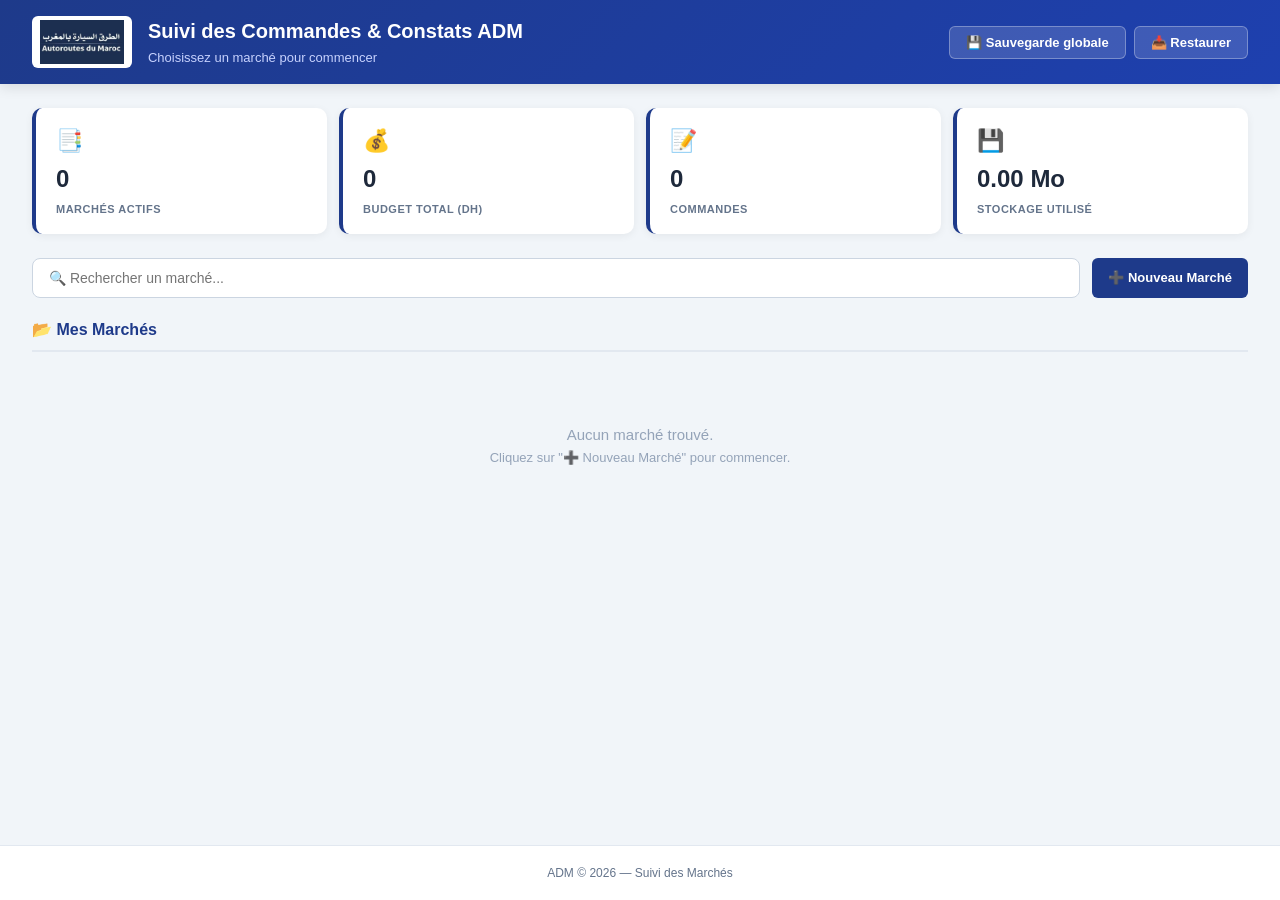
<file: index.html>
<!DOCTYPE html>
<html lang="fr">
<head>
  <meta charset="UTF-8">
  <meta name="viewport" content="width=device-width, initial-scale=1.0">
  <title>ADM — Choix du Marché</title>
  <link rel="stylesheet" href="Marches.css">
</head>
<body>

  <!-- ═══ HEADER ═══ -->
  <header class="home-header">
    <div class="home-brand">
      <img src="image/adm.jpg" alt="ADM" class="home-logo"
           onerror="this.style.display='none'">
      <div>
        <h1>Suivi des Commandes & Constats ADM</h1>
        <p>Choisissez un marché pour commencer</p>
      </div>
    </div>
    <div class="home-header-actions">
      <button class="btn btn-secondary" onclick="exporterToutJSON()"
              title="Sauvegarde complète de tous les marchés">
        💾 Sauvegarde globale
      </button>
      <button class="btn btn-secondary" onclick="document.getElementById('file-global-json').click()"
              title="Restaurer depuis un fichier">
        📥 Restaurer
      </button>
      <input type="file" id="file-global-json" accept=".json" hidden>
    </div>
  </header>

  <!-- ═══ CONTENU ═══ -->
  <main class="home-main">

    <!-- Statistiques globales -->
    <section class="home-stats">
      <div class="stat-card">
        <div class="stat-icon">📑</div>
        <div class="stat-value" id="stat-nb-marches">0</div>
        <div class="stat-label">Marchés actifs</div>
      </div>
      <div class="stat-card">
        <div class="stat-icon">💰</div>
        <div class="stat-value" id="stat-budget-total">0</div>
        <div class="stat-label">Budget total (DH)</div>
      </div>
      <div class="stat-card">
        <div class="stat-icon">📝</div>
        <div class="stat-value" id="stat-nb-commandes">0</div>
        <div class="stat-label">Commandes</div>
      </div>
      <div class="stat-card">
        <div class="stat-icon">💾</div>
        <div class="stat-value" id="stat-storage">0</div>
        <div class="stat-label">Stockage utilisé</div>
      </div>
    </section>

    <!-- Barre d'outils -->
    <div class="home-toolbar">
      <input type="text" id="search-marche" placeholder="🔍 Rechercher un marché..."
             oninput="filterMarches(this.value)">
      <button class="btn btn-primary" onclick="ajouterNouveauMarche()">
        ➕ Nouveau Marché
      </button>
    </div>

    <!-- Liste des marchés -->
    <section>
      <h2 class="home-section-title">📂 Mes Marchés</h2>
      <div class="marches-grid" id="marches-grid"></div>
      <p id="marches-empty" style="display:none;text-align:center;padding:60px;color:#94a3b8;font-size:15px;">
        Aucun marché trouvé.<br>
        <span style="font-size:13px;">Cliquez sur "➕ Nouveau Marché" pour commencer.</span>
      </p>
    </section>

  </main>

  <!-- ═══ PIED ═══ -->
  <footer class="home-footer">
    <p>ADM © <span id="year"></span> — Suivi des Marchés</p>
  </footer>

  <!-- ═══ MODAL NOUVEAU MARCHÉ ═══ -->
<div class="modal-home" id="modal-nouveau-marche">
  <div class="modal-home-content modal-large">
    <div class="modal-home-header">
      <h2>➕ Nouveau Marché</h2>
      <button onclick="fermerModalNouveau()" class="btn-close-modal">✖</button>
    </div>

    <div class="modal-home-body">

      <div class="form-section">
        <h3 class="form-section-title">📋 Informations de base</h3>
        <div class="form-grid-2">
          <div class="form-row">
            <label>N° du marché *</label>
            <input type="text" id="new-marche-num" placeholder="ex: M0010/27">
          </div>
          <div class="form-row">
            <label>Nom / Description *</label>
            <input type="text" id="new-marche-nom" placeholder="ex: Entretien Nord">
          </div>
        </div>
        <div class="form-row">
          <label>Couleur</label>
          <div class="color-picker">
            <input type="radio" name="new-marche-color" value="#1e3a8a" id="col-1" checked>
            <label for="col-1" style="background:#1e3a8a;"></label>
            <input type="radio" name="new-marche-color" value="#059669" id="col-2">
            <label for="col-2" style="background:#059669;"></label>
            <input type="radio" name="new-marche-color" value="#dc2626" id="col-3">
            <label for="col-3" style="background:#dc2626;"></label>
            <input type="radio" name="new-marche-color" value="#7c3aed" id="col-4">
            <label for="col-4" style="background:#7c3aed;"></label>
            <input type="radio" name="new-marche-color" value="#ea580c" id="col-5">
            <label for="col-5" style="background:#ea580c;"></label>
            <input type="radio" name="new-marche-color" value="#0891b2" id="col-6">
            <label for="col-6" style="background:#0891b2;"></label>
          </div>
        </div>
      </div>

      <div class="form-section">
        <h3 class="form-section-title">📅 Période</h3>
        <div class="form-grid-2">
          <div class="form-row">
            <label>Date de début</label>
            <input type="date" id="new-marche-debut">
          </div>
          <div class="form-row">
            <label>Date de fin</label>
            <input type="date" id="new-marche-fin">
          </div>
        </div>
      </div>

      <div class="form-section">
        <h3 class="form-section-title">🏢 Partenaires</h3>
        <div class="form-row">
          <label>Maître d'ouvrage (MO)</label>
          <input type="text" id="new-marche-mo"
                 placeholder="La Société Nationale des Autoroutes du Maroc...">
        </div>
        <div class="form-row">
          <label>Maître d'œuvre (MOE)</label>
          <input type="text" id="new-marche-moe"
                 placeholder="Le Chef de division Viabilité et Sécurité...">
        </div>
        <div class="form-row">
          <label>Prestataire</label>
          <input type="text" id="new-marche-prestataire" value="AIC">
        </div>
      </div>

      <div class="form-section">
        <h3 class="form-section-title">📍 Localisation & Objet</h3>
        <div class="form-row">
          <label>Section (plage PK)</label>
          <input type="text" id="new-marche-section" placeholder="ex: PK 27 - PK 106">
        </div>
        <div class="form-row">
          <label>Objet du marché</label>
          <textarea id="new-marche-objet" rows="2"
                    placeholder="Description complète..."></textarea>
        </div>
      </div>

      <div class="form-section">
        <h3 class="form-section-title">🎯 Sections à activer</h3>
        <p class="form-hint">Cochez les sections visibles dans ce marché</p>
        <div class="sections-grid">
          <label class="section-check"><input type="checkbox" id="sec-dashboard" checked><span>🏠 Dashboard</span></label>
          <label class="section-check"><input type="checkbox" id="sec-parametres" checked><span>⚙️ Paramètres</span></label>
          <label class="section-check"><input type="checkbox" id="sec-catalogue" checked><span>📚 Catalogue (DE)</span></label>
          <label class="section-check"><input type="checkbox" id="sec-commandes" checked><span>📝 Commandes</span></label>
          <label class="section-check"><input type="checkbox" id="sec-metre" checked><span>📑 Metré</span></label>
          <label class="section-check"><input type="checkbox" id="sec-constat" checked><span>📋 Constat</span></label>
          <label class="section-check"><input type="checkbox" id="sec-suivi" checked><span>💰 Suivi des Prix</span></label>
          <label class="section-check"><input type="checkbox" id="sec-sinistres" checked><span>🚨 Sinistres</span></label>
          <label class="section-check"><input type="checkbox" id="sec-equipements" checked><span>🏗️ Équipements</span></label>
          <label class="section-check"><input type="checkbox" id="sec-historique" checked><span>🕒 Historique</span></label>
          <label class="section-check"><input type="checkbox" id="sec-export" checked><span>📤 Export</span></label>
        </div>
      </div>

      <div id="new-marche-status" class="form-status" style="display:none;"></div>

    </div>

    <div class="modal-home-footer">
      <button class="btn btn-secondary" onclick="fermerModalNouveau()">✖ Annuler</button>
      <button class="btn btn-primary" id="btn-creer-marche" onclick="creerNouveauMarche()">
        ✅ Créer le Marché
      </button>
    </div>
  </div>
</div>

<!-- ═══ MODAL MODIFICATION MARCHÉ ═══ -->
<div class="modal-home" id="modal-edition-marche">
  <div class="modal-home-content modal-large">
    <div class="modal-home-header">
      <h2>✏️ Modifier le marché</h2>
      <button onclick="fermerModalEdition()" class="btn-close-modal">✖</button>
    </div>

    <div class="modal-home-body">

      <!-- N° actuel (info) -->
      <div class="form-section">
        <h3 class="form-section-title">🔑 Identifiant</h3>
        <div class="form-row">
          <label>N° actuel</label>
          <input type="text" id="edit-marche-old-id" readonly
                 style="background:#f1f5f9;color:#64748b;cursor:not-allowed;">
        </div>
        <div class="form-row">
          <label>Nouveau N° (laisser vide pour ne pas changer)</label>
          <input type="text" id="edit-marche-new-id" placeholder="ex: M0004-25">
          <small class="form-hint">⚠️ Changer le N° déplacera toutes les données</small>
        </div>
      </div>

      <!-- Nom -->
      <div class="form-section">
        <h3 class="form-section-title">📝 Nom & Couleur</h3>
        <div class="form-row">
          <label>Nom du marché</label>
          <input type="text" id="edit-marche-nom" placeholder="Nom du marché">
        </div>

        <div class="form-row">
          <label>Couleur</label>
          <div class="color-picker">
            <input type="radio" name="edit-marche-color" value="#1e3a8a" id="ecol-1">
            <label for="ecol-1" style="background:#1e3a8a;"></label>
            <input type="radio" name="edit-marche-color" value="#059669" id="ecol-2">
            <label for="ecol-2" style="background:#059669;"></label>
            <input type="radio" name="edit-marche-color" value="#dc2626" id="ecol-3">
            <label for="ecol-3" style="background:#dc2626;"></label>
            <input type="radio" name="edit-marche-color" value="#7c3aed" id="ecol-4">
            <label for="ecol-4" style="background:#7c3aed;"></label>
            <input type="radio" name="edit-marche-color" value="#ea580c" id="ecol-5">
            <label for="ecol-5" style="background:#ea580c;"></label>
            <input type="radio" name="edit-marche-color" value="#0891b2" id="ecol-6">
            <label for="ecol-6" style="background:#0891b2;"></label>
            <input type="radio" name="edit-marche-color" value="#ca8a04" id="ecol-7">
            <label for="ecol-7" style="background:#ca8a04;"></label>
            <input type="radio" name="edit-marche-color" value="#64748b" id="ecol-8">
            <label for="ecol-8" style="background:#64748b;"></label>
          </div>
        </div>
      </div>

      <!-- Status -->
      <div id="edit-marche-status" class="form-status" style="display:none;"></div>

    </div>

    <div class="modal-home-footer">
      <button class="btn btn-secondary" onclick="fermerModalEdition()">✖ Annuler</button>
      <button class="btn btn-primary" id="btn-save-edition" onclick="sauvegarderEditionMarche()">
        ✅ Enregistrer
      </button>
    </div>
  </div>
</div>

  <script src="shared/github-api.js"></script>
  <script src="Marches.js"></script>
</body>
</html>
</file>
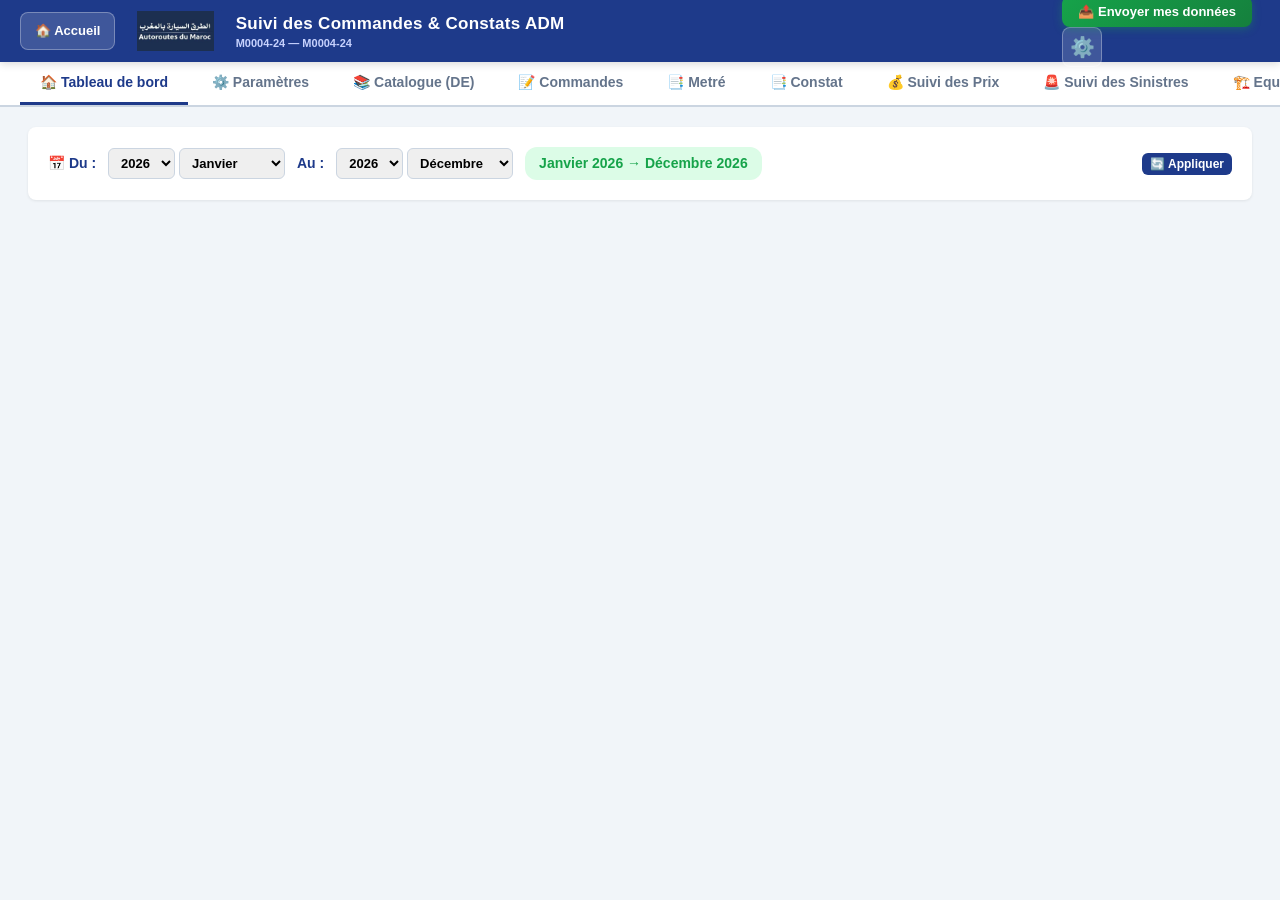
<file: app.html>
<!DOCTYPE html>
<html lang="fr" dir="ltr">
<head>
  <meta charset="UTF-8">
  <meta name="viewport" content="width=device-width, initial-scale=1.0">
  <title>Suivi Commandes - Marché M0004/24</title>
  <link rel="stylesheet" href="shared/core.css">
  <script src="https://cdn.sheetjs.com/xlsx-0.20.0/package/dist/xlsx.full.min.js"></script>
</head>
<body>

 <!-- ═══ HEADER FIXE ═══ -->
  <header class="app-header">
    <div class="header-brand">
      <a href="./" class="btn-home" title="Retour à l'accueil">
        🏠 Accueil
      </a>
      <img src="image/adm.jpg" alt="ADM" class="header-logo" onerror="this.style.display='none'">
      <div>
        <h1>Suivi des Commandes & Constats ADM</h1>
        <small style="color:#c7d2fe;font-size:11px;font-weight:600;display:block;margin-top:-2px;">
          <span id="header-marche-nom">M0004/24</span>
        </small>
      </div>
    </div>
    <div class="header-actions-wrap">
      <!-- ✅ زر جديد - واضح وبارز -->
      <button class="btn-send-admin" onclick="envoyerDonneesAuDirecteur()" 
        title="Envoyer mes données">
        📤 Envoyer mes données
      </button>
      <button class="btn-settings" id="btn-settings-menu" onclick="toggleSettingsMenu(event)" title="Paramètres">⚙️</button>
      <div class="settings-dropdown" id="settings-dropdown">
        
        <button id="btn-sauvegarder">💾 Sauvegarder</button>
        <button id="btn-export-json">💾 Export JSON</button>
        <button id="btn-import-json">📥 Import JSON</button>
        <input type="file" id="file-json" accept=".json" hidden>
      </div>
    </div>
  </header>

  <!-- ═══ LAYOUT : SIDEBAR + CONTENU ═══ -->
  <div class="app-layout">

    

    <!-- CONTENU PRINCIPAL -->
  <main class="content">

  <nav class="tabs">
    <button class="tab active" data-tab="dashboard">🏠 Tableau de bord</button>
    <button class="tab" data-tab="parametres">⚙️ Paramètres</button>
    <button class="tab" data-tab="catalogue">📚 Catalogue (DE)</button>
    <button class="tab" data-tab="commandes">📝 Commandes</button>
    <button class="tab" data-tab="metre">📑 Metré</button>
    <button class="tab" data-tab="constat">📑 Constat</button>
    <button class="tab" data-tab="attachement">📄 Attachement</button>
    <button class="tab" data-tab="decomptes">💰 Décomptes</button>
    <button class="tab" data-tab="suivi">💰 Suivi des Prix</button>
    <button class="tab" data-tab="sinistres">🚨 Suivi des Sinistres</button>
    <button class="tab" data-tab="equipements">🏗️ Equipements</button>
    <button class="tab" data-tab="historique">🕒 Historique</button>
    <button class="tab" data-tab="export">📤 Export</button>
  </nav>

  <div class="container">

    <!-- DASHBOARD -->
    <section class="tab-content active" id="tab-dashboard">
      <!-- Toolbar : Sélecteur de période -->
      <div class="panel" style="margin-bottom:16px;">
        <div style="display:flex;gap:12px;align-items:center;flex-wrap:wrap;">
          <label style="font-weight:700;color:#1e3a8a;">📅 Du :</label>
          <span id="dash-picker-debut"></span>
          <label style="font-weight:700;color:#1e3a8a;">Au :</label>
          <span id="dash-picker-fin"></span>
          <span id="dash-periode-label" style="font-weight:700;color:#16a34a;padding:6px 14px;background:#dcfce7;border-radius:12px;"></span>
          <button class="btn btn-primary btn-sm" onclick="changerPeriodeDashboard()" style="margin-left:auto;">🔄 Appliquer</button>
        </div>
      </div>

      <!-- CARTES FINANCES (5) -->
      <div class="dash-grid">
        <div class="dash-card" style="border-left-color:#16a34a;">
          <div class="dash-icon">💰</div>
          <div class="dash-label">Budget total du marché</div>
          <div class="dash-value" id="dash-budget-marche">0</div>
          <div class="dash-unit">DH (DE)</div>
        </div>
        <div class="dash-card" style="border-left-color:#2563eb;">
          <div class="dash-icon">💸</div>
          <div class="dash-label">Montant Metrés</div>
          <div class="dash-value" id="dash-montant-metres">0</div>
          <div class="dash-unit">DH</div>
        </div>
        <div class="dash-card" style="border-left-color:#dc2626;">
          <div class="dash-icon">🧾</div>
          <div class="dash-label">Montant Factures</div>
          <div class="dash-value" id="dash-montant-factures">0</div>
          <div class="dash-unit">DH TTC</div>
        </div>
        <div class="dash-card" style="border-left-color:#7c3aed;">
          <div class="dash-icon">💵</div>
          <div class="dash-label">TVA cumulée</div>
          <div class="dash-value" id="dash-tva">0</div>
          <div class="dash-unit">DH</div>
        </div>
        <div class="dash-card" style="border-left-color:#ea580c;">
          <div class="dash-icon">📊</div>
          <div class="dash-label">Taux consommation</div>
          <div class="dash-value" id="dash-taux">0%</div>
          <div class="dash-unit">Metré / Budget marché</div>
        </div>
      </div>

      <!-- CARTES ACTIVITÉ (5) -->
      <div class="dash-grid">
        <div class="dash-card" style="border-left-color:#0891b2;">
          <div class="dash-icon">📝</div>
          <div class="dash-label">Commandes</div>
          <div class="dash-value" id="dash-nb-commandes">0</div>
          <div class="dash-unit">importées</div>
        </div>
        <div class="dash-card" style="border-left-color:#3b82f6;">
          <div class="dash-icon">📑</div>
          <div class="dash-label">Metrés</div>
          <div class="dash-value" id="dash-nb-metres">0</div>
          <div class="dash-unit">enregistrés</div>
        </div>
        <div class="dash-card" style="border-left-color:#f59e0b;">
          <div class="dash-icon">📋</div>
          <div class="dash-label">Constats</div>
          <div class="dash-value" id="dash-nb-constats">0</div>
          <div class="dash-unit">enregistrés</div>
        </div>
        <div class="dash-card" style="border-left-color:#b91c1c;">
          <div class="dash-icon">🚨</div>
          <div class="dash-label">Sinistres</div>
          <div class="dash-value" id="dash-nb-sinistres">0</div>
          <div class="dash-unit">détectés</div>
        </div>
        <div class="dash-card" style="border-left-color:#059669;">
          <div class="dash-icon">🧾</div>
          <div class="dash-label">Factures payées</div>
          <div class="dash-value" id="dash-nb-factures">0</div>
          <div class="dash-unit">enregistrées</div>
        </div>
      </div>

      <!-- RÉPARTITION PAR TRONÇON -->
      <div class="panel">
        <h2>📊 Répartition par Tronçon (période sélectionnée)</h2>
        <div id="dashboard-tr-cards" class="tr-cards-grid"></div>
      </div>
    </section>

   <!-- PARAMÈTRES -->
    <section class="tab-content" id="tab-parametres">
      <div class="panel">
        <div class="params-header">
          <h2>⚙️ Paramètres du projet</h2>
          <p class="hint">Ces informations sont utilisées dans l'en-tête et le pied de page des documents exportés.</p>
        </div>

        <!-- ═══ Layout 3 colonnes : Info | Bouton | Signatures ═══ -->
        <div class="params-layout">

          <!-- ═══ GAUCHE : Informations générales ═══ -->
          <div class="params-section params-col-left">
            <h3 class="params-section-title">🏢 Informations générales</h3>

            <div class="params-grid-1col">
              <div class="params-row">
                <label>Maître d'ouvrage</label>
                <input type="text" id="param-mo">
              </div>

              <div class="params-row">
                <label>Maître d'œuvre</label>
                <input type="text" id="param-moe">
              </div>

              <div class="params-row">
                <label>Prestataire</label>
                <input type="text" id="param-prestataire">
              </div>
              <div class="params-row">
                <label>Entité</label>
                <input type="text" id="param-entite" placeholder="ex: CEMA, Marrakech, Agadir...">
              </div>

              <div class="params-row">
                <label>Marché N°</label>
                <input type="text" id="param-marche">
              </div>

              <div class="params-row">
                <label>Section</label>
                <input type="text" id="param-section">
              </div>

              <div class="params-row">
                <label>Objet</label>
                <input type="text" id="param-objet">
              </div>

              <div class="params-row">
                <label>Date de début</label>
                <input type="date" id="param-date-debut">
              </div>

              <div class="params-row">
                <label>Date de fin</label>
                <input type="date" id="param-date-fin">
              </div>
            </div>
          </div>

          <!-- ═══ MILIEU : Bouton Enregistrer ═══ -->
          <div class="params-col-middle">
            <button class="btn btn-primary btn-save-vertical" id="btn-save-parametres">
              <span class="save-icon">💾</span>
              <span class="save-text">Enregistrer<br>les paramètres</span>
            </button>
          </div>

          <!-- ═══ DROITE : Signatures ═══ -->
          <!-- ═══ Section 2 : Signatures par TR ═══ -->
<div class="params-section">
  <h3 class="params-section-title">🖋️ Signatures par Tronçon</h3>
  <p class="hint" style="margin-bottom:14px;">
    Chaque <strong>technicien</strong> a son tronçon. En cas de congé, activez le remplaçant.
    Les <strong>ingénieurs</strong> couvrent : <b>Ing. 1</b> → TR1+TR2, <b>Ing. 2</b> → TR3+TR4.
  </p>

  <!-- Tableau techniciens -->
  <div class="sig-table-wrap">
    <table class="sig-table">
      <thead>
        <tr>
          <th style="width:200px;">Rôle</th>
          <th>TR1</th>
          <th>TR2</th>
          <th>TR3</th>
          <th>TR4</th>
        </tr>
      </thead>
      <tbody>
        <!-- Fonctions techniciens -->
        <tr>
          <td class="sig-row-label">👷 Fonction (Dressé par)</td>
          <td><input type="text" id="sig-tech-fct-TR1" placeholder="Adjoint Viabilité"></td>
          <td><input type="text" id="sig-tech-fct-TR2" placeholder="Adjoint Viabilité"></td>
          <td><input type="text" id="sig-tech-fct-TR3" placeholder="Adjoint Viabilité"></td>
          <td><input type="text" id="sig-tech-fct-TR4" placeholder="Adjoint Viabilité"></td>
        </tr>
        <!-- Noms titulaires -->
        <tr>
          <td class="sig-row-label">👤 Nom du titulaire</td>
          <td><input type="text" id="sig-tech-nom-TR1" placeholder="A. Nouari"></td>
          <td><input type="text" id="sig-tech-nom-TR2" placeholder="M. Alami"></td>
          <td><input type="text" id="sig-tech-nom-TR3" placeholder="Y. Idrissi"></td>
          <td><input type="text" id="sig-tech-nom-TR4" placeholder="H. Bennani"></td>
            </tr>
            <!-- Noms remplaçants -->
            <tr>
            <td class="sig-row-label">🔄 Nom du remplaçant</td>
            <td><input type="text" id="sig-tech-remp-TR1" placeholder="B. Tazi"></td>
            <td><input type="text" id="sig-tech-remp-TR2" placeholder="K. Fassi"></td>
            <td><input type="text" id="sig-tech-remp-TR3" placeholder="R. Saidi"></td>
            <td><input type="text" id="sig-tech-remp-TR4" placeholder="N. Cherkaoui"></td>
            </tr>
            <!-- Toggle congé -->
            <tr>
            <td class="sig-row-label">🔘 Titulaire en congé ?</td>
            <td style="text-align:center;">
                <label class="switch">
                <input type="checkbox" id="sig-tech-conge-TR1">
                <span class="slider"></span>
                </label>
            </td>
            <td style="text-align:center;">
                <label class="switch">
                <input type="checkbox" id="sig-tech-conge-TR2">
                <span class="slider"></span>
                </label>
            </td>
            <td style="text-align:center;">
                <label class="switch">
                <input type="checkbox" id="sig-tech-conge-TR3">
                <span class="slider"></span>
                </label>
            </td>
            <td style="text-align:center;">
                <label class="switch">
                <input type="checkbox" id="sig-tech-conge-TR4">
                <span class="slider"></span>
                </label>
            </td>
            </tr>
        </tbody>
        </table>
    </div>

    <!-- Ingénieurs -->
    <div class="sig-eng-grid">
        <div class="sig-eng-card" style="border-left-color:#2563eb;">
        <h4>🎓 Ingénieur 1 (TR1 + TR2)</h4>
        <div class="params-row">
            <label>Fonction (Validé par)</label>
            <input type="text" id="sig-ing1-fct" placeholder="Chef de division sécurité et entretien">
        </div>
        <div class="params-row">
            <label>Nom</label>
            <input type="text" id="sig-ing1-nom" placeholder="S. Mansouri">
        </div>
        </div>

        <div class="sig-eng-card" style="border-left-color:#7c3aed;">
        <h4>🎓 Ingénieur 2 (TR3 + TR4)</h4>
        <div class="params-row">
            <label>Fonction (Validé par)</label>
            <input type="text" id="sig-ing2-fct" placeholder="Chef de division sécurité et entretien">
        </div>
        <div class="params-row">
            <label>Nom</label>
            <input type="text" id="sig-ing2-nom" placeholder="A. Kadiri">
        </div>
        </div>
    </div>

    <!-- Entreprise -->
    <div class="sig-eng-card" style="border-left-color:#16a34a;margin-top:14px;">
        <h4>🏢 Entreprise (Accepté par)</h4>
        <div class="params-grid-2col">
        <div class="params-row">
            <label>Texte (Accepté par)</label>
            <input type="text" id="sig-ent-txt" placeholder="Le représentant de l'entreprise">
        </div>
        <div class="params-row">
            <label>Nom</label>
            <input type="text" id="sig-ent-nom" placeholder="M. Bennani">
        </div>
        <div class="params-row">
            <label>Date d'acceptation</label>
            <input type="date" id="sig-ent-date">
        </div>
        </div>
    </div>
    </div>

        </div>

        <!-- ═══ Section Logo (pleine largeur en bas) ═══ -->
        <div class="params-section params-logo-section">
          <h3 class="params-section-title">🖼️ Logo du projet</h3>

          <div class="params-logo-row">
            <div class="params-logo-upload">
              <label for="param-logo" class="btn btn-secondary" style="cursor:pointer;">
                📁 Choisir un fichier
              </label>
              <input type="file" id="param-logo" accept="image/*" hidden>
              <button type="button" class="btn btn-danger btn-sm" id="btn-supprimer-logo" style="display:none;">
                🗑️ Supprimer
              </button>
            </div>
            <div id="param-logo-preview" class="params-logo-preview"></div>
          </div>
        </div>

      </div>
    </section>

    <!-- CATALOGUE -->
    <section class="tab-content" id="tab-catalogue">
      <div class="panel">
        <h2>📚 Catalogue de référence — DE.xlsx</h2>
        <div class="import-zone">
          <p>Importer le fichier <strong>DE.xlsx</strong>.</p>
          <input type="file" id="file-de" accept=".xlsx,.xls" hidden>
          <button class="btn btn-primary" onclick="document.getElementById('file-de').click()">
            📥 Importer DE.xlsx
          </button>
          <span id="de-status" class="status"></span>
        </div>
        <div class="filter-bar">
          <input type="text" id="filtre-catalogue" placeholder="🔍 Rechercher N° ou libellé...">
        </div>
        <div class="table-scroll-fill">
          <table class="table">
            <thead>
              <tr>
                <th style="width:60px;">N°</th>
                <th>Libellé des prix</th>
                <th style="width:70px;">Unité</th>
                <th style="width:110px;">Qts INITIALES</th>
                <th style="width:120px;">P.U (DH)</th>
                <th style="width:140px;">P.T (DH)</th>
              </tr>
            </thead>
            <tbody id="tbody-catalogue"></tbody>
            <tfoot id="tfoot-catalogue"></tfoot>
          </table>
        </div>
      </div>
    </section>

    <!-- COMMANDES -->
    <section class="tab-content" id="tab-commandes">
      <div class="panel">
        <h2>📥 Importer une commande depuis Excel</h2>
        <div class="import-zone">
          <p>Importer un fichier <strong>COMMANDE type.xlsx</strong>. Le nom doit être unique.</p>
          <input type="file" id="file-commande" accept=".xlsx,.xls" hidden>
          <label style="font-size:13px;">
            Nom :
            <input type="text" id="import-nom" placeholder="Ex: commande25" style="padding:5px;width:130px;">
          </label>
          <label style="font-size:13px;">
            Date :
            <input type="date" id="import-date" style="padding:5px;">
          </label>
          <button class="btn btn-primary" onclick="document.getElementById('file-commande').click()">
            📥 Importer
          </button>
          <span id="commande-status" class="status"></span>
        </div>
      </div>

      <div class="panel">
        <h2>📋 Gestion des commandes enregistrées</h2>
        <div id="liste-commandes-accordion"></div>
      </div>

      <div class="panel">
        <h2>📑 Toutes les lignes (toutes commandes confondues)</h2>
        <div class="filter-bar">
          <select id="filtre-troncon">
            <option value="">Tous les tronçons</option>
            <option value="TR1">TR1</option><option value="TR2">TR2</option>
            <option value="TR3">TR3</option><option value="TR4">TR4</option>
          </select>
          <input type="text" id="filtre-recherche"
                 placeholder="🔍 Rechercher : PK, désignation, observations, dates, N° commande...">
          <button class="btn btn-primary" id="btn-generer-finale">👁️ Aperçu & Export</button>
        </div>
        <div style="max-height:600px;overflow-y:auto;">
          <table class="table" style="font-size:12px;">
            <thead>
              <tr>
                <th style="width:110px;">N° Commande</th>
                <th style="width:70px;">Tronçon</th>
                <th style="width:90px;">PK</th>
                <th style="width:60px;">Sens</th>
                <th style="width:70px;">Côté</th>
                <th>Désignation</th>
                <th style="width:180px;">Observations</th>
                <th style="width:60px;">Qté</th>
                <th style="width:110px;">Type</th>
                <th style="width:90px;">Changer</th>
              </tr>
            </thead>
            <tbody id="tbody-liste-commandes"></tbody>
            <tfoot id="tfoot-liste-commandes"></tfoot>
          </table>
        </div>
      </div>
    </section>

    <!-- METRÉ -->
    <section class="tab-content" id="tab-metre">
      <div class="sub-tabs" id="subtabs-metre">
        <button class="sub-tab active" data-subtab="metre-TR1" onclick="switchMetre('TR1')">📑 Metré TR1</button>
        <button class="sub-tab" data-subtab="metre-TR2" onclick="switchMetre('TR2')">📑 Metré TR2</button>
        <button class="sub-tab" data-subtab="metre-TR3" onclick="switchMetre('TR3')">📑 Metré TR3</button>
        <button class="sub-tab" data-subtab="metre-TR4" onclick="switchMetre('TR4')">📑 Metré TR4</button>
        <input type="file" id="file-metre-import" accept=".xlsx,.xls" hidden>
        <button class="btn btn-primary btn-sm" onclick="document.getElementById('file-metre-import').click()" style="margin-left:auto;">
            📥 Importer Excel
        </button>
    </div>
      
       
      <div id="metre-content"></div>

      <!-- ⬇️ Gestion des Metrés enregistrés -->
      <div class="panel" style="margin-top:20px;">
        <h2>📋 Gestion des Metrés enregistrés</h2>
        <div class="filter-bar">
          <select id="filtre-metre-troncon" onchange="rendreMetresEnregistres()">
            <option value="">Tous les tronçons</option>
            <option value="TR1">TR1</option><option value="TR2">TR2</option>
            <option value="TR3">TR3</option><option value="TR4">TR4</option>
          </select>
          <input type="text" id="filtre-metre-recherche"
                 placeholder="🔍 Rechercher (N°, date, tronçon...)"
                 oninput="rendreMetresEnregistres()">
        </div>
        <div id="liste-metres-accordion"></div>
      </div>
    </section>

    <!-- CONSTAT -->
    <section class="tab-content" id="tab-constat">
      <div class="sub-tabs" id="subtabs-constat">
        <button class="sub-tab active" data-subtab="constat-TR1" onclick="switchConstat('TR1')">📑 Constat TR1</button>
        <button class="sub-tab" data-subtab="constat-TR2" onclick="switchConstat('TR2')">📑 Constat TR2</button>
        <button class="sub-tab" data-subtab="constat-TR3" onclick="switchConstat('TR3')">📑 Constat TR3</button>
        <button class="sub-tab" data-subtab="constat-TR4" onclick="switchConstat('TR4')">📑 Constat TR4</button>
        <button class="sub-tab" data-subtab="constat-CONS" onclick="switchConstat('CONS')">📑 Constat consolidé</button>
        <input type="file" id="file-constat-import" accept=".xlsx,.xls" hidden>
        <button class="btn btn-primary btn-sm" id="btn-import-constat" onclick="document.getElementById('file-constat-import').click()" style="margin-left:auto;">
        📥 Importer Excel
        </button>
      </div>
      
     <div id="constat-content"></div>

      <!-- ⬇️ Gestion des Constats enregistrés -->
      <div class="panel" style="margin-top:20px;">
        <h2>📋 Gestion des Constats enregistrés</h2>
        <div class="filter-bar">
          <select id="filtre-constat-troncon" onchange="rendreConstatsEnregistres()">
            <option value="">Tous les tronçons</option>
            <option value="TR1">TR1</option><option value="TR2">TR2</option>
            <option value="TR3">TR3</option><option value="TR4">TR4</option>
          </select>
          <input type="text" id="filtre-constat-recherche"
                 placeholder="🔍 Rechercher (N°, date, tronçon...)"
                 oninput="rendreConstatsEnregistres()">
        </div>
        <div id="liste-constats-accordion"></div>
      </div>
    </section>

    <!-- ATTACHEMENT -->
    <!-- ATTACHEMENT -->
    <section class="tab-content" id="tab-attachement">

      <!-- Sub-tabs TR1-TR4 + Excel -->
      <div class="sub-tabs" id="subtabs-attachement">
        <button class="sub-tab active" data-subtab="att-TR1" onclick="switchAttachement('TR1')">📑 Att TR1</button>
        <button class="sub-tab" data-subtab="att-TR2" onclick="switchAttachement('TR2')">📑 Att TR2</button>
        <button class="sub-tab" data-subtab="att-TR3" onclick="switchAttachement('TR3')">📑 Att TR3</button>
        <button class="sub-tab" data-subtab="att-TR4" onclick="switchAttachement('TR4')">📑 Att TR4</button>
        <input type="file" id="file-attachement-import" accept=".xlsx,.xls" hidden>
        <button class="btn btn-primary btn-sm" onclick="document.getElementById('file-attachement-import').click()" style="margin-left:auto;">
          📥 Att Excel
        </button>
      </div>

      <!-- Contenu dynamique -->
      <div id="attachement-content"></div>

      <!-- Liste des Attachements enregistrés -->
      <div class="panel" style="margin-top:20px;">
        <h2>📋 Gestion des Attachements enregistrés</h2>
        <div class="filter-bar">
          <select id="filtre-attachement-troncon" onchange="rendreAttachementsEnregistres()">
            <option value="">Tous les tronçons</option>
            <option value="TR1">TR1</option>
            <option value="TR2">TR2</option>
            <option value="TR3">TR3</option>
            <option value="TR4">TR4</option>
          </select>
          <input type="text" id="filtre-attachement-recherche"
                placeholder="🔍 Rechercher (N°, date, mois...)"
                oninput="rendreAttachementsEnregistres()">
        </div>
        <div id="liste-attachements-accordion"></div>
      </div>
    </section>

    <!-- DÉCOMPTES -->
    <section class="tab-content" id="tab-decomptes">
      <div class="panel">
        <h2>💰 Décomptes</h2>
        <p style="text-align:center;padding:40px;color:#94a3b8;">
          🚧 Section en construction
        </p>
      </div>
    </section>

    <!-- SUIVI DES PRIX -->
    <section class="tab-content" id="tab-suivi">
    <div id="suivi-content"></div>

    <!-- ⬇️ Gestion des Suivis enregistrés -->
    <div class="panel" style="margin-top:20px;">
        <h2>📋 Gestion des Suivis des Prix enregistrés</h2>
        <div class="filter-bar">
      <button class="btn btn-primary btn-sm" onclick="ajouterSuiviManuel()">➕ Nouveau Suivi</button>
      <select id="filtre-suivi-mois" onchange="rendreSuivisEnregistres()">
            <option value="">Tous les mois</option>
        </select>
        <input type="text" id="filtre-suivi-recherche"
                placeholder="🔍 Rechercher (N°, mois...)"
                oninput="rendreSuivisEnregistres()">
        </div>
        <div id="liste-suivis-accordion"></div>
    </div>
    </section>
    <!-- SUIVI DES SINISTRES -->
    <section class="tab-content" id="tab-sinistres">
        <!-- Sous-tabs -->
        <div class="sub-tabs" id="subtabs-sinistres">
            <button class="sub-tab active" data-subtab="sin-sinistres" onclick="switchSinistre('sin-sinistres')">🚨 Sinistres</button>
            <button class="sub-tab" data-subtab="sin-photos" onclick="switchSinistre('sin-photos')">📷 Photos</button>
            <button class="sub-tab" data-subtab="sin-gard" onclick="switchSinistre('sin-gard')">📄 Page de garde</button>
            <button class="sub-tab" data-subtab="sin-etat" onclick="switchSinistre('sin-etat')">📋 État des sinistres</button>
            <button class="sub-tab" data-subtab="sin-factures" onclick="switchSinistre('sin-factures')">🧾 Factures</button>
        </div>

        <!-- ═══ 1. SINISTRES (extraits des commandes) ═══ -->
        <div id="sin-content-sinistres">
            <div class="panel">
            <h2>🚨 Liste des sinistres (extraite des commandes)</h2>
            <div class="filter-bar">
                <select id="sin-filtre-troncon" onchange="rendreSinistresListe()">
                <option value="">Tous les tronçons</option>
                <option value="TR1">TR1</option><option value="TR2">TR2</option>
                <option value="TR3">TR3</option><option value="TR4">TR4</option>
                </select>
                <input type="text" id="sin-filtre-recherche"
                    placeholder="🔍 Rechercher (PK, sens, observations, date...)"
                    oninput="rendreSinistresListe()">
                <button class="btn btn-secondary btn-sm" onclick="exportSinistresExcel()">📥 Excel</button>
                <span id="sin-count" style="margin-left:auto;font-weight:600;color:#1e3a8a;"></span>
            </div>
            <div style="max-height:600px;overflow:auto;">
                <table class="table" style="font-size:12px;">
                <thead>
                    <tr>
                        <th style="width:70px;">Tronçon</th>
                        <th style="width:90px;">PK</th>
                        <th style="width:60px;">Sens</th>
                        <th style="width:70px;">Côté</th>
                        <th>Dégats infrastructure</th>
                        <th style="width:100px;">Date du sinistre</th>
                        <th style="width:80px;">Commande</th>
                    </tr>
                </thead>
                <tbody id="tbody-sinistres"></tbody>
                </table>
            </div>
            </div>
        </div>

        <!-- ═══ 2. PHOTOS ═══ -->
        <div id="sin-content-photos" style="display:none;">
            <div class="panel">
            <h2>📷 Photos des sinistres</h2>
            <div class="filter-bar">
                <input type="file" id="photos-folder-input" webkitdirectory directory multiple accept="image/*" hidden>
                <button class="btn btn-primary" onclick="document.getElementById('photos-folder-input').click()">
                📁 Charger le dossier "photo"
                </button>
                <button class="btn btn-secondary" onclick="viderPhotos()">🗑️ Vider les photos</button>
                <span id="photos-count" style="font-weight:600;color:#1e3a8a;"></span>
            </div>
            <p class="hint">
                ℹ️ Nommez vos fichiers : <strong>PK Sens Numéro.jpg</strong> (ex: <code>240800 AM1.jpg</code>, <code>240800 AM2.jpg</code>)
            </p>
            <div class="filter-bar" style="background:#f0f9ff;padding:12px;border-radius:8px;">
                <label style="font-weight:700;color:#1e3a8a;">📅 Date du sinistre :</label>
                <select id="photos-select-date" onchange="majSelectPkPhotos()"
                        style="min-width:200px;padding:6px 10px;border-radius:6px;border:1px solid #cbd5e1;font-weight:600;">
                <option value="">— Sélectionner une date —</option>
                </select>
                <label style="font-weight:700;color:#1e3a8a;">📍 PK :</label>
                <select id="photos-select-pk" onchange="rendrePhotos()"
                        style="min-width:220px;padding:6px 10px;border-radius:6px;border:1px solid #cbd5e1;font-weight:600;">
                <option value="">— Sélectionner un PK —</option>
                </select>
            </div>
            <div id="photos-grid"></div>
            </div>
        </div>

        <!-- ═══ 3. PAGE DE GARDE ═══ -->
        <div id="sin-content-gard" style="display:none;">
            <div class="panel">
            <h2>📄 Page de garde du sinistre</h2>
            <div class="filter-bar">
                <label style="font-weight:600;">🔍 Choisir un sinistre :</label>
                <select id="gard-select-pk" onchange="rendrePageDeGarde()" style="min-width:400px;padding:6px;">
                <option value="">— Sélectionner PK / Sens —</option>
                </select>
                <button class="btn btn-primary btn-sm" onclick="apercuPageDeGarde()">🖨️ Aperçu & Imprimer / PDF</button>
            </div>
            <div id="gard-content" class="page-garde"></div>
            </div>
        </div>

        <!-- ═══ 4. ÉTAT DES SINISTRES ═══ -->
        <div id="sin-content-etat" style="display:none;">
            <div id="etat-sinistres-content"></div>
            <div class="panel" style="margin-top:20px;">
            <h2>📋 Gestion des États enregistrés</h2>
            <div class="filter-bar">
                <select id="filtre-etat-mois" onchange="rendreEtatsSinistresEnregistres()">
                <option value="">Tous les mois</option>
                </select>
            </div>
            <div id="liste-etats-accordion"></div>
            </div>
        </div>
        <!-- ═══ 5. FACTURES ═══ -->
        <div id="sin-content-factures" style="display:none;">
            <div id="factures-content"></div>
                <div class="panel" style="margin-top:20px;">
                    <h2>📋 Gestion des Factures enregistrées</h2>
                        <div class="filter-bar">
                        <input type="text" id="filtre-facture-recherche"
                                placeholder="🔍 Rechercher (N° facture, PK...)"
                                oninput="rendreFacturesEnregistrees()">
                        </div>
                <div id="liste-factures-accordion"></div>
            </div>
        </div>
    </section>
    <!-- ÉQUIPEMENTS -->
    <section class="tab-content" id="tab-equipements">
            <div id="equipements-content"></div>
            <div class="panel" style="margin-top:20px;">
                <h2>📋 Gestion des Équipements enregistrés</h2>
                <div class="filter-bar">
                <select id="filtre-equip-mois" onchange="rendreEquipementsEnregistres()">
                    <option value="">Tous les mois</option>
                </select>
                <input type="text" id="filtre-equip-recherche"
                        placeholder="🔍 Rechercher (N°, mois...)"
                        oninput="rendreEquipementsEnregistres()">
                </div>
                <div id="liste-equipements-accordion"></div>
            </div>
    </section>
        

    <!-- HISTORIQUE -->
    <section class="tab-content" id="tab-historique">
      <div class="panel">
        <h2>🕒 Historique des modifications</h2>
        <div class="filter-bar">
          <button class="btn btn-danger btn-sm" id="btn-vider-historique">🗑️ Vider l'historique</button>
        </div>
        <table class="table">
          <thead><tr>
            <th style="width:180px;">Date & heure</th>
            <th style="width:200px;">Action</th>
            <th>Détails</th>
          </tr></thead>
          <tbody id="tbody-historique"></tbody>
        </table>
      </div>
    </section>

    <!-- EXPORT -->
    <!-- EXPORT -->
    <section class="tab-content" id="tab-export">
    <div class="panel">
        <h2>📤 Centre d'Export & Impression</h2>
        <p class="hint">
        📌 Sélectionnez une <strong>période</strong> et un <strong>tronçon</strong>, puis cliquez sur
        <strong>👁️ Aperçu & Export</strong> dans la carte souhaitée.
        </p>

        <!-- Filtres globaux -->
        <div class="export-filters-bar">
        <div class="export-filter-item">
            <label>📅 Du :</label>
            <span id="export-picker-debut"></span>
        </div>
        <div class="export-filter-item">
            <label>Au :</label>
            <span id="export-picker-fin"></span>
        </div>
        <div class="export-filter-item">
            <label>🛣️ Tronçon :</label>
            <select id="export-filter-troncon">
            <option value="">Tous</option>
            <option value="TR1">TR1</option>
            <option value="TR2">TR2</option>
            <option value="TR3">TR3</option>
            <option value="TR4">TR4</option>
            </select>
        </div>
        <button class="btn btn-primary btn-sm" onclick="appliquerFiltresExport()">
            🔄 Appliquer
        </button>
        </div>

        <!-- Cartes d'export -->
        <div class="export-grid-center" id="export-grid-center"></div>
    </div>
    </section>

  </div>  <!-- /container -->

    </main>  <!-- /content -->
 </div>  <!-- /app-layout -->
  <!-- ═══ MODAL PAT GITHUB ═══ -->
  <div class="modal" id="modal-pat">
    <div class="modal-content" style="max-width:500px;">
      <div class="modal-header">
        <h2 id="pat-titre">☁️ Connexion GitHub</h2>
        <div>
          <button class="btn btn-ghost" onclick="fermerModalPAT()">✖</button>
        </div>
      </div>
      <div class="modal-body" style="padding:24px;">

        <!-- Status actuel -->
        <div id="pat-status-actuel" style="margin-bottom:16px;padding:12px;border-radius:8px;background:#f1f5f9;text-align:center;font-size:13px;">
          <!-- rempli par JS -->
        </div>

        <!-- Formulaire -->
        <div id="pat-form">
          <div style="margin-bottom:14px;">
            <label style="display:block;font-size:12px;font-weight:700;color:#475569;margin-bottom:6px;">
              🔑 Personal Access Token (PAT)
            </label>
            <input type="password" id="pat-input"
                  placeholder="ghp_xxxxxxxxxxxxxxxxxxxxxxxxxxxxxxxx"
                  style="width:100%;padding:10px 12px;border:1px solid #cbd5e1;border-radius:8px;font-family:monospace;font-size:13px;box-sizing:border-box;"
                  onkeydown="if(event.key==='Enter') sauvegarderPAT()">
            <small style="color:#94a3b8;font-size:11px;display:block;margin-top:6px;">
              Format : commence par <code>ghp_</code> — 40 caractères
            </small>
          </div>

          <div style="background:#dbeafe;padding:12px;border-radius:8px;font-size:12px;color:#1e40af;line-height:1.5;">
            💡 <strong>Comment obtenir un PAT ?</strong><br>
            1. Allez sur <a href="https://github.com/settings/tokens" target="_blank" style="color:#1e3a8a;">github.com/settings/tokens</a><br>
            2. <strong>Generate new token (classic)</strong><br>
            3. Cochez <strong>repo</strong> uniquement<br>
            4. Copiez le token (commence par ghp_)
          </div>
        </div>

        <div id="pat-message" style="display:none;margin-top:14px;padding:10px;border-radius:6px;font-size:12px;text-align:center;"></div>

      </div>
      <div class="modal-header" style="justify-content:flex-end;background:#f8fafc;border-top:1px solid #e2e8f0;">
        <button class="btn btn-secondary" onclick="fermerModalPAT()">✖ Annuler</button>
        <button class="btn btn-primary" id="btn-pat-save" onclick="sauvegarderPAT()" style="margin-left:8px;">
          ✅ Enregistrer
        </button>
      </div>
    </div>
  </div>
  <div class="modal" id="modal-apercu">
    <div class="modal-content">
      <div class="modal-header">
        <h2 id="apercu-titre">Aperçu</h2>
        <div id="modal-actions">
          <button class="btn btn-primary" id="btn-imprimer">🖨️ Imprimer / PDF</button>
          <button class="btn btn-ghost" id="btn-fermer-apercu">✖ Fermer</button>
        </div>
      </div>
      <div class="modal-body" id="apercu-body"></div>
    </div>
  </div>

  <!-- ═══ Détection du marché depuis l'URL ═══ -->
  <script>
  (function() {
    /* Récupérer l'ID du marché depuis ?m=M0004-24 */
    const params = new URLSearchParams(window.location.search);
    const marcheId = params.get('m') || localStorage.getItem('last_marche') || 'M0004-24';
    
    window.MARCHE_ID = marcheId;
    
    /* Sauvegarder pour la prochaine visite */
    try { localStorage.setItem('last_marche', marcheId); } catch(e) {}
    
    console.log('🔑 Marché détecté depuis URL :', marcheId);
  })();
  </script>
  <script src="shared/github-api.js"></script>
  <script src="shared/core.js"></script>
</body>
</html>
</file>
<file: Marches.css>
/* ═══════════════════════════════════════════════════════════
   MARCHES.CSS — Page d'accueil (Choix des Marchés)
   Organisation :
   01. Variables & Base
   02. Header
   03. Layout principal
   04. Cartes statistiques
   05. Toolbar & recherche
   06. Grille des marchés
   07. Boutons globaux
   08. Footer
   09. Modal (base)
   10. Modal - Formulaires
   11. Modal - Color picker
   12. Modal - Checkboxes (sections)
   13. Modal - Status & Footer
   14. Responsive
   ═══════════════════════════════════════════════════════════ */


/* ═══════════════════════════════════════════════════════════
   01. VARIABLES & BASE
   ═══════════════════════════════════════════════════════════ */
:root {
  --primary: #1e3a8a;
  --primary-hover: #1e40af;
  --primary-light: #3b82f6;
  --success: #16a34a;
  --warning: #f59e0b;
  --danger: #dc2626;
  --bg: #f1f5f9;
  --bg-subtle: #f8fafc;
  --border: #e2e8f0;
  --border-strong: #cbd5e1;
  --text: #1e293b;
  --text-muted: #64748b;
  --text-soft: #94a3b8;
  --shadow-sm: 0 2px 8px rgba(0,0,0,0.06);
  --shadow-md: 0 4px 12px rgba(0,0,0,0.10);
  --shadow-lg: 0 20px 50px rgba(0,0,0,0.25);
  --radius-sm: 6px;
  --radius-md: 8px;
  --radius-lg: 12px;
  --space-1: 4px;
  --space-2: 8px;
  --space-3: 12px;
  --space-4: 16px;
  --space-5: 20px;
  --space-6: 24px;
  --space-8: 32px;
}

* { box-sizing: border-box; margin: 0; padding: 0; }

body {
  font-family: 'Tahoma', 'Segoe UI', Arial, sans-serif;
  background: var(--bg);
  color: var(--text);
  min-height: 100vh;
  display: flex;
  flex-direction: column;
  font-size: 14px;
  line-height: 1.5;
}


/* ═══════════════════════════════════════════════════════════
   02. HEADER
   ═══════════════════════════════════════════════════════════ */
.home-header {
  background: linear-gradient(135deg, #1e3a8a 0%, #1e40af 100%);
  color: #fff;
  padding: var(--space-4) var(--space-8);
  display: flex;
  align-items: center;
  justify-content: space-between;
  gap: var(--space-5);
  box-shadow: var(--shadow-md);
  flex-wrap: wrap;
}

.home-brand {
  display: flex;
  align-items: center;
  gap: var(--space-4);
}

.home-logo {
  height: 52px;
  background: #fff;
  padding: var(--space-1) var(--space-2);
  border-radius: var(--radius-sm);
}

.home-brand h1 {
  font-size: 20px;
  font-weight: 700;
  margin-bottom: 2px;
}

.home-brand p {
  font-size: 13px;
  color: #c7d2fe;
  font-weight: 500;
}

.home-header-actions {
  display: flex;
  gap: var(--space-2);
  flex-wrap: wrap;
}


/* ═══════════════════════════════════════════════════════════
   03. LAYOUT PRINCIPAL
   ═══════════════════════════════════════════════════════════ */
.home-main {
  flex: 1;
  padding: var(--space-6) var(--space-8);
  max-width: 1600px;
  margin: 0 auto;
  width: 100%;
}

.home-section-title {
  font-size: 16px;
  font-weight: 700;
  color: var(--primary);
  margin-bottom: var(--space-3);
  padding-bottom: var(--space-2);
  border-bottom: 2px solid var(--border);
}


/* ═══════════════════════════════════════════════════════════
   04. CARTES STATISTIQUES
   ═══════════════════════════════════════════════════════════ */
.home-stats {
  display: grid;
  grid-template-columns: repeat(auto-fit, minmax(200px, 1fr));
  gap: var(--space-3);
  margin-bottom: var(--space-6);
}

.stat-card {
  background: #fff;
  border-radius: 10px;
  padding: var(--space-4) var(--space-5);
  box-shadow: var(--shadow-sm);
  border-left: 4px solid var(--primary);
  display: flex;
  flex-direction: column;
  gap: var(--space-1);
}

.stat-icon  { font-size: 22px; }
.stat-value {
  font-size: 24px;
  font-weight: 800;
  color: var(--text);
  word-break: break-all;
}
.stat-label {
  font-size: 11px;
  color: var(--text-muted);
  font-weight: 700;
  text-transform: uppercase;
  letter-spacing: 0.5px;
}


/* ═══════════════════════════════════════════════════════════
   05. TOOLBAR & RECHERCHE
   ═══════════════════════════════════════════════════════════ */
.home-toolbar {
  display: flex;
  gap: var(--space-3);
  margin-bottom: var(--space-5);
  flex-wrap: wrap;
}

#search-marche {
  flex: 1;
  min-width: 250px;
  padding: 11px var(--space-4);
  border: 1px solid var(--border-strong);
  border-radius: var(--radius-md);
  font-size: 14px;
  font-family: inherit;
  background: #fff;
  transition: border-color 0.15s, box-shadow 0.15s;
}

#search-marche:focus {
  outline: none;
  border-color: var(--primary);
  box-shadow: 0 0 0 3px rgba(30,58,138,0.12);
}


/* ═══════════════════════════════════════════════════════════
   06. GRILLE DES MARCHÉS
   ═══════════════════════════════════════════════════════════ */
.marches-grid {
  display: grid;
  grid-template-columns: repeat(auto-fill, minmax(280px, 1fr));
  gap: 18px;
}

.marche-card {
  background: #fff;
  border-radius: var(--radius-lg);
  box-shadow: var(--shadow-sm);
  overflow: hidden;
  transition: transform 0.2s, box-shadow 0.2s;
  cursor: pointer;
  display: flex;
  flex-direction: column;
  min-height: 200px;
  border-top: 5px solid var(--primary);
  text-decoration: none;
  color: inherit;
}

.marche-card:hover {
  transform: translateY(-4px);
  box-shadow: 0 12px 24px rgba(0,0,0,0.14);
}

.marche-card-header {
  padding: 18px var(--space-5);
  display: flex;
  justify-content: space-between;
  align-items: flex-start;
  gap: var(--space-2);
}

.marche-card-num {
  font-size: 22px;
  font-weight: 800;
  color: var(--primary);
  margin-bottom: var(--space-1);
  line-height: 1.1;
}

.marche-card-nom {
  font-size: 13px;
  color: var(--text-muted);
  font-weight: 600;
  line-height: 1.3;
}

.marche-card-actions {
  display: flex;
  gap: var(--space-1);
  opacity: 0;
  transition: opacity 0.15s;
}

.marche-card:hover .marche-card-actions {
  opacity: 1;
}

.marche-card-btn {
  background: transparent;
  border: 1px solid var(--border);
  width: 30px;
  height: 30px;
  border-radius: var(--radius-sm);
  cursor: pointer;
  display: flex;
  align-items: center;
  justify-content: center;
  font-size: 13px;
  transition: all 0.15s;
  color: var(--text-muted);
}

.marche-card-btn:hover {
  background: var(--bg);
  border-color: var(--border-strong);
  color: var(--text);
}

.marche-card-btn.danger:hover {
  background: #fee2e2;
  border-color: #fca5a5;
  color: var(--danger);
}

.marche-card-body {
  padding: 0 var(--space-5) var(--space-4);
  display: flex;
  flex-direction: column;
  gap: var(--space-2);
  flex: 1;
}

.marche-card-stats {
  display: grid;
  grid-template-columns: 1fr 1fr;
  gap: var(--space-2);
  margin-top: auto;
}

.marche-stat {
  background: var(--bg-subtle);
  padding: var(--space-2) 10px;
  border-radius: var(--radius-sm);
  display: flex;
  flex-direction: column;
  gap: 2px;
}

.marche-stat-value {
  font-size: 16px;
  font-weight: 700;
  color: var(--text);
}

.marche-stat-label {
  font-size: 10px;
  color: var(--text-muted);
  text-transform: uppercase;
  font-weight: 600;
}

.marche-card-footer {
  padding: var(--space-3) var(--space-5);
  background: var(--bg-subtle);
  border-top: 1px solid var(--border);
  display: flex;
  justify-content: space-between;
  align-items: center;
  font-size: 12px;
  color: var(--text-muted);
}

.marche-card-open {
  font-weight: 700;
  color: var(--primary);
  display: flex;
  align-items: center;
  gap: var(--space-2);
}


/* ═══════════════════════════════════════════════════════════
   07. BOUTONS GLOBAUX
   ═══════════════════════════════════════════════════════════ */
.btn {
  padding: var(--space-2) var(--space-4);
  border: none;
  border-radius: var(--radius-sm);
  cursor: pointer;
  font-size: 13px;
  font-weight: 600;
  font-family: inherit;
  transition: all 0.15s;
}

.btn:hover { transform: translateY(-1px); }

.btn-primary {
  background: var(--primary);
  color: #fff;
}
.btn-primary:hover { background: var(--primary-hover); }

.btn-secondary {
  background: rgba(255,255,255,0.15);
  color: #fff;
  border: 1px solid rgba(255,255,255,0.3);
}
.btn-secondary:hover { background: rgba(255,255,255,0.25); }


/* ═══════════════════════════════════════════════════════════
   08. FOOTER
   ═══════════════════════════════════════════════════════════ */
.home-footer {
  text-align: center;
  padding: 18px;
  color: var(--text-muted);
  font-size: 12px;
  background: #fff;
  border-top: 1px solid var(--border);
}


/* ═══════════════════════════════════════════════════════════
   09. MODAL (base)
   ═══════════════════════════════════════════════════════════ */
.modal-home {
  display: none;
  position: fixed;
  inset: 0;
  background: rgba(0,0,0,0.6);
  z-index: 9999;
  padding: var(--space-5);
  overflow-y: auto;
}

.modal-home.open {
  display: flex;
  align-items: flex-start;
  justify-content: center;
}

.modal-home-content {
  background: #fff;
  border-radius: var(--radius-lg);
  width: 100%;
  max-width: 520px;
  margin-top: 40px;
  box-shadow: var(--shadow-lg);
  overflow: hidden;
}

.modal-home-header {
  padding: var(--space-4) var(--space-5);
  background: var(--primary);
  color: #fff;
  display: flex;
  justify-content: space-between;
  align-items: center;
}

.modal-home-header h2 { font-size: 16px; }

.btn-close-modal {
  background: transparent;
  border: none;
  color: #fff;
  font-size: 18px;
  cursor: pointer;
  padding: var(--space-1) var(--space-2);
  border-radius: var(--space-1);
}
.btn-close-modal:hover { background: rgba(255,255,255,0.15); }

.modal-home-body {
  padding: var(--space-5);
  display: flex;
  flex-direction: column;
  gap: var(--space-4);
}

.modal-home-footer {
  padding: var(--space-3) var(--space-5);
  background: var(--bg-subtle);
  border-top: 1px solid var(--border);
  display: flex;
  justify-content: flex-end;
  gap: 10px;
}

.modal-home-footer .btn-secondary {
  background: var(--border);
  color: var(--text);
  border: none;
}

/* Modal large (Nouveau Marché v2) */
.modal-home-content.modal-large {
  max-width: 950px;
  width: 95%;
  max-height: 95vh;
  overflow-y: auto;
  padding: 0;
}

.modal-home-content.modal-large .modal-home-header {
  padding: var(--space-3) var(--space-5);
  position: sticky;
  top: 0;
  z-index: 10;
}

.modal-home-content.modal-large .modal-home-header h2 {
  font-size: 15px;
  margin: 0;
}

.modal-home-content.modal-large .modal-home-body {
  padding: var(--space-3) var(--space-5);
  display: block;
}

.modal-home-content.modal-large .modal-home-footer {
  padding: 10px var(--space-5);
  position: sticky;
  bottom: 0;
  background: var(--bg-subtle);
  border-top: 1px solid var(--border);
  z-index: 10;
  display: flex;
  justify-content: flex-end;
  gap: var(--space-2);
}

.modal-home-content.modal-large .modal-home-footer .btn {
  padding: var(--space-2) 18px;
  font-size: 13px;
}


/* ═══════════════════════════════════════════════════════════
   10. MODAL - FORMULAIRES
   ═══════════════════════════════════════════════════════════ */
.form-row {
  display: flex;
  flex-direction: column;
  gap: var(--space-1);
}

.form-row label {
  font-size: 12px;
  font-weight: 700;
  color: #475569;
}

.form-row input[type="text"],
.form-row input[type="date"],
.form-row select,
.form-row textarea {
  padding: 10px var(--space-3);
  border: 1px solid var(--border-strong);
  border-radius: var(--radius-md);
  font-family: inherit;
  font-size: 14px;
  width: 100%;
  box-sizing: border-box;
  transition: border-color 0.15s, box-shadow 0.15s;
}

.form-row input:focus,
.form-row select:focus,
.form-row textarea:focus {
  outline: none;
  border-color: var(--primary);
  box-shadow: 0 0 0 3px rgba(30,58,138,0.12);
}

.form-row textarea {
  resize: vertical;
  min-height: 42px;
}

/* Version compacte dans modal-large */
.modal-home-content.modal-large .form-row {
  gap: 3px;
}

.modal-home-content.modal-large .form-row label {
  font-size: 11px;
  font-weight: 600;
}

.modal-home-content.modal-large .form-row input[type="text"],
.modal-home-content.modal-large .form-row input[type="date"],
.modal-home-content.modal-large .form-row textarea {
  padding: var(--space-1) 10px;
  border-radius: var(--radius-sm);
  font-size: 12.5px;
}

.modal-home-content.modal-large .form-row input:focus,
.modal-home-content.modal-large .form-row textarea:focus {
  box-shadow: 0 0 0 2px rgba(30,58,138,0.12);
}

/* Sections du formulaire */
.form-section {
  padding: var(--space-2) 0;
  border-bottom: 1px dashed var(--border);
  margin-bottom: 10px;
}

.form-section:last-of-type {
  border-bottom: none;
  margin-bottom: 0;
  padding-bottom: 0;
}

.form-section-title {
  font-size: 12px;
  font-weight: 700;
  color: var(--primary);
  margin-bottom: var(--space-2);
  text-transform: uppercase;
  letter-spacing: 0.3px;
  display: flex;
  align-items: center;
  gap: var(--space-2);
}

.form-hint {
  font-size: 10px;
  color: var(--text-soft);
  margin: 0 0 var(--space-2) 0;
  display: block;
}

/* Grilles */
.form-grid-2 {
  display: grid;
  grid-template-columns: 1fr 1fr;
  gap: var(--space-2);
}

.form-grid-3 {
  display: grid;
  grid-template-columns: 1fr 1fr 1fr;
  gap: var(--space-2);
}


/* ═══════════════════════════════════════════════════════════
   11. MODAL - COLOR PICKER
   ═══════════════════════════════════════════════════════════ */
.color-picker {
  display: flex;
  gap: 10px;
  flex-wrap: wrap;
  margin-top: 2px;
}

.color-picker input { display: none; }

.color-picker label {
  width: 34px;
  height: 34px;
  border-radius: 50%;
  cursor: pointer;
  border: 3px solid transparent;
  transition: all 0.15s;
  box-shadow: 0 2px 4px rgba(0,0,0,0.15);
}

.color-picker input:checked + label {
  border-color: var(--text);
  transform: scale(1.1);
}

/* Version compacte */
.modal-home-content.modal-large .color-picker {
  gap: var(--space-2);
}

.modal-home-content.modal-large .color-picker label {
  width: 26px;
  height: 26px;
  border-width: 2px;
  box-shadow: 0 1px 3px rgba(0,0,0,0.15);
}

.modal-home-content.modal-large .color-picker input:checked + label {
  border-color: var(--primary);
  transform: scale(1.15);
  box-shadow: 0 2px 6px rgba(30,58,138,0.3);
}


/* ═══════════════════════════════════════════════════════════
   12. MODAL - CHECKBOXES (sections)
   ═══════════════════════════════════════════════════════════ */
.sections-grid {
  display: grid;
  grid-template-columns: repeat(4, 1fr);
  gap: var(--space-2);
  margin-top: var(--space-1);
}

.section-check {
  display: flex;
  align-items: center;
  gap: var(--space-2);
  padding: var(--space-2) var(--space-2);
  background: var(--bg-subtle);
  border: 1px solid var(--border);
  border-radius: var(--radius-sm);
  cursor: pointer;
  transition: all 0.15s;
  font-size: 11.5px;
  font-weight: 600;
  color: #334155;
}

.section-check:hover {
  background: #eff6ff;
  border-color: #93c5fd;
}

.section-check input[type="checkbox"] {
  margin: 0;
  cursor: pointer;
  width: 14px;
  height: 14px;
  accent-color: var(--primary);
  flex-shrink: 0;
}

.section-check span {
  white-space: nowrap;
  overflow: hidden;
  text-overflow: ellipsis;
}


/* ═══════════════════════════════════════════════════════════
   13. MODAL - STATUS
   ═══════════════════════════════════════════════════════════ */
.form-status {
  padding: var(--space-2) var(--space-3);
  border-radius: var(--radius-sm);
  font-size: 12px;
  font-weight: 600;
  margin-top: var(--space-2);
  text-align: center;
  animation: fadeIn 0.2s ease-in;
}

.form-status.info    { background: #dbeafe; color: #1e40af; }
.form-status.success { background: #dcfce7; color: #166534; }
.form-status.error   { background: #fee2e2; color: #991b1b; }
.form-status.loading { background: #fef3c7; color: #92400e; }

@keyframes fadeIn {
  from { opacity: 0; transform: translateY(-4px); }
  to   { opacity: 1; transform: translateY(0); }
}


/* ═══════════════════════════════════════════════════════════
   14. RESPONSIVE
   ═══════════════════════════════════════════════════════════ */
@media (max-width: 900px) {
  .form-grid-3   { grid-template-columns: 1fr 1fr; }
  .sections-grid { grid-template-columns: repeat(3, 1fr); }
}

@media (max-width: 700px) {
  .home-header   { padding: var(--space-3) 18px; }
  .home-brand h1 { font-size: 16px; }
  .home-main     { padding: var(--space-4); }
  .marches-grid  { grid-template-columns: 1fr; }
}

@media (max-width: 640px) {
  .modal-home-content.modal-large { max-width: 100%; width: 100%; }
  .form-grid-3,
  .form-grid-2   { grid-template-columns: 1fr; }
  .sections-grid { grid-template-columns: repeat(2, 1fr); }
}
</file>
<file: shared/core.css>
/* ============================================================
   CORE.CSS — Styles de l'application (page de chaque marché)
   Organisation :
   01. Variables & Reset
   02. Layout global
   03. Header
   04. Content + Tabs
   05. Container & Panels
   06. Cartes (Dashboard + TR)
   07. Boutons
   08. Formulaires
   09. Tableaux (générique + Metré + Constat)
   10. Badges & Filtres
   11. Accordéons
   12. Modal
   13. En-têtes officiels (Commande)
   14. Page de garde
   15. Photos archive
   ============================================================ */


/* ============================================================
   01. VARIABLES & RESET
   ============================================================ */
:root {
  --primary: #1e3a8a;
  --primary-light: #3b82f6;
  --primary-hover: #1e40af;
  --success: #16a34a;
  --warning: #ea580c;
  --danger: #dc2626;
  --purple: #7c3aed;
  --bg: #f1f5f9;
  --bg-subtle: #f8fafc;
  --panel: #ffffff;
  --border: #cbd5e1;
  --border-soft: #e2e8f0;
  --text: #1e293b;
  --text-muted: #64748b;
  --text-soft: #94a3b8;
  --shadow-sm: 0 1px 3px rgba(0,0,0,0.08);
  --shadow-md: 0 4px 12px rgba(0,0,0,0.10);
  --shadow-lg: 0 8px 30px rgba(0,0,0,0.20);
  --radius-sm: 6px;
  --radius-md: 8px;
  --radius-lg: 12px;
}

* { box-sizing: border-box; margin: 0; padding: 0; }

html, body { height: 100%; }

body {
  font-family: 'Tahoma', 'Segoe UI', 'Arial', sans-serif;
  background: var(--bg);
  color: var(--text);
  direction: ltr;
  font-size: 14px;
  display: flex;
  flex-direction: column;
  overflow: hidden;
  line-height: 1.5;
}


/* ============================================================
   02. LAYOUT GLOBAL
   ============================================================ */
.app-layout {
  display: flex;
  flex: 1;
  overflow: hidden;
}

.content {
  flex: 1;
  overflow-y: auto;
  background: var(--bg);
  display: flex;
  flex-direction: column;
  width: 100%;
  max-width: 100%;
}


/* ============================================================
   03. HEADER
   ============================================================ */
.app-header {
  background: var(--primary);
  color: #fff;
  padding: 0 20px;
  display: flex;
  align-items: center;
  justify-content: space-between;
  height: 62px;
  box-shadow: 0 2px 8px rgba(0,0,0,0.15);
  z-index: 100;
  flex-shrink: 0;
}

.header-brand {
  display: flex;
  align-items: center;
  gap: 14px;
  height: 100%;
}

.header-logo {
  height: 48px;
  max-height: 48px;
  width: auto;
  background: var(--primary);
  padding: 4px 8px;
  border-radius: 4px;
  object-fit: contain;
}

.header-brand h1 {
  font-size: 17px;
  margin: 0;
  font-weight: 700;
  color: #fff;
  letter-spacing: 0.3px;
}

.header-actions-wrap { position: relative; }

.btn-home {
  display: flex;
  align-items: center;
  gap: 6px;
  background: rgba(255,255,255,0.15);
  color: #fff;
  text-decoration: none;
  padding: 8px 14px;
  border-radius: var(--radius-md);
  font-size: 13px;
  font-weight: 700;
  border: 1px solid rgba(255,255,255,0.3);
  transition: all 0.15s;
  white-space: nowrap;
}
.btn-home:hover {
  background: rgba(255,255,255,0.28);
  transform: translateX(-2px);
}

.btn-settings {
  background: rgba(255,255,255,0.15);
  border: 1px solid rgba(255,255,255,0.3);
  color: #fff;
  width: 40px;
  height: 40px;
  border-radius: var(--radius-md);
  cursor: pointer;
  font-size: 20px;
  display: flex;
  align-items: center;
  justify-content: center;
  transition: background 0.2s;
}
.btn-settings:hover { background: rgba(255,255,255,0.28); }

/* Menu déroulant ⚙️ */
.settings-dropdown {
  display: none;
  position: absolute;
  top: calc(100% + 6px);
  right: 0;
  background: #fff;
  border-radius: var(--radius-md);
  box-shadow: var(--shadow-lg);
  min-width: 200px;
  padding: 6px;
  z-index: 9999;
}
.settings-dropdown.open { display: block; }
.settings-dropdown button {
  display: block;
  width: 100%;
  text-align: left;
  padding: 10px 14px;
  background: none;
  border: none;
  cursor: pointer;
  font-size: 13px;
  font-family: inherit;
  color: var(--text);
  border-radius: var(--radius-sm);
  font-weight: 500;
  transition: background 0.15s;
}
.settings-dropdown button:hover {
  background: var(--bg);
  color: var(--primary);
}
/* ═══ Bouton "إرسال بياناتي" — Users seulement ═══ */
.btn-send-admin {
  background: linear-gradient(135deg, #16a34a 0%, #15803d 100%);
  color: #fff;
  border: none;
  padding: 8px 16px;
  border-radius: 8px;
  cursor: pointer;
  font-size: 13px;
  font-weight: 700;
  font-family: inherit;
  margin-right: 8px;
  box-shadow: 0 2px 8px rgba(22,163,74,0.35);
  transition: all 0.2s;
  white-space: nowrap;
}

.btn-send-admin:hover {
  transform: translateY(-2px);
  box-shadow: 0 4px 14px rgba(22,163,74,0.5);
}

.btn-send-admin:active {
  transform: translateY(0);
  box-shadow: 0 2px 6px rgba(22,163,74,0.3);
}

/* Animation subtile pour attirer l'œil */
@keyframes pulseGreen {
  0%, 100% { box-shadow: 0 2px 8px rgba(22,163,74,0.35); }
  50% { box-shadow: 0 2px 14px rgba(22,163,74,0.6); }
}

.btn-send-admin {
  animation: pulseGreen 3s ease-in-out infinite;
}

/* Cacher le bouton pour l'admin */
body.mode-admin .btn-send-admin {
  display: none !important;
}

/* ============================================================
   04. CONTENT + TABS + SUB-TABS
   ============================================================ */
.tabs {
  position: sticky;
  top: 0;
  z-index: 50;
  background: #fff;
  border-bottom: 2px solid var(--border);
  padding: 0 20px;
  display: flex;
  gap: 4px;
  overflow-x: auto;
  flex-shrink: 0;
}

.tab {
  padding: 12px 20px;
  border: none;
  background: transparent;
  cursor: pointer;
  font-size: 14px;
  font-weight: 600;
  color: var(--text-muted);
  border-bottom: 3px solid transparent;
  transition: all 0.2s;
  white-space: nowrap;
  font-family: inherit;
}
.tab:hover  { color: var(--primary); background: var(--bg-subtle); }
.tab.active { color: var(--primary); border-bottom-color: var(--primary); }

.sub-tabs {
  display: flex;
  gap: 6px;
  margin-bottom: 16px;
  flex-wrap: wrap;
  background: #fff;
  padding: 8px;
  border-radius: var(--radius-md);
  box-shadow: var(--shadow-sm);
}
.sub-tab {
  padding: 8px 16px;
  border: 1px solid var(--border);
  background: #fff;
  border-radius: var(--radius-sm);
  cursor: pointer;
  font-size: 13px;
  font-weight: 600;
  color: var(--text-muted);
  font-family: inherit;
  transition: all 0.15s;
}
.sub-tab:hover  { background: var(--bg-subtle); border-color: var(--primary-light); }
.sub-tab.active { background: var(--primary); color: #fff; border-color: var(--primary); }

.tab-content { display: none; }
.tab-content.active { display: block; animation: fadeIn 0.2s; }
@keyframes fadeIn { from { opacity: 0; } to { opacity: 1; } }


/* ============================================================
   05. CONTAINER & PANELS
   ============================================================ */
.container {
  width: 100% !important;
  max-width: 100% !important;
  padding: 20px 28px;
}

.panel {
  background: var(--panel);
  padding: 20px;
  border-radius: var(--radius-md);
  box-shadow: var(--shadow-sm);
  margin-bottom: 20px;
}
.panel h2 {
  font-size: 16px;
  margin-bottom: 14px;
  padding-bottom: 10px;
  border-bottom: 1px solid var(--border);
  color: var(--primary);
}

.hint {
  font-size: 12px;
  color: var(--text-muted);
  background: #f0f9ff;
  padding: 10px 12px;
  border-radius: var(--radius-sm);
  border-left: 3px solid var(--primary-light);
  margin-bottom: 14px;
}


/* ============================================================
   06. CARTES (Dashboard + TR)
   ============================================================ */
.cards-grid {
  display: grid;
  grid-template-columns: repeat(auto-fit, minmax(180px, 1fr));
  gap: 16px;
  margin-bottom: 20px;
}
.card {
  background: var(--panel);
  padding: 20px;
  border-radius: var(--radius-md);
  box-shadow: var(--shadow-sm);
  border-left: 4px solid var(--primary-light);
  display: flex;
  flex-direction: column;
  gap: 8px;
}
.card-success { border-left-color: var(--success); }
.card-warning { border-left-color: var(--warning); }
.card-danger  { border-color: #fecaca; background: #fef2f2; }
.card-label { font-size: 12px; color: var(--text-muted); }
.card-value { font-size: 28px; font-weight: bold; }

/* Dashboard */
.dash-grid {
  display: grid;
  grid-template-columns: repeat(5, 1fr);
  gap: 14px;
  margin-bottom: 20px;
}
@media (max-width: 1300px) { .dash-grid { grid-template-columns: repeat(3, 1fr); } }
@media (max-width: 900px)  { .dash-grid { grid-template-columns: repeat(2, 1fr); } }
@media (max-width: 600px)  { .dash-grid { grid-template-columns: 1fr; } }

.dash-card {
  background: #fff;
  border-radius: 10px;
  padding: 16px 18px;
  border-left: 5px solid var(--primary);
  box-shadow: 0 2px 8px rgba(0,0,0,0.06);
  transition: transform 0.15s, box-shadow 0.15s;
  display: flex;
  flex-direction: column;
  gap: 4px;
  min-height: 110px;
}
.dash-card:hover {
  transform: translateY(-2px);
  box-shadow: 0 6px 18px rgba(0,0,0,0.12);
}
.dash-icon  { font-size: 22px; margin-bottom: 2px; }
.dash-label {
  font-size: 11px;
  color: var(--text-muted);
  font-weight: 700;
  text-transform: uppercase;
  letter-spacing: 0.5px;
}
.dash-value {
  font-size: 22px;
  font-weight: 800;
  color: var(--text);
  line-height: 1.15;
  word-break: break-all;
}
.dash-unit {
  font-size: 10px;
  color: var(--text-soft);
  margin-top: auto;
  font-weight: 600;
}

#dash-taux              { color: #ea580c; }
#dash-montant-commandes { color: #16a34a; }
#dash-montant-metres    { color: #2563eb; }
#dash-montant-factures  { color: #dc2626; }
#dash-tva               { color: var(--purple); }

/* TR cards */
.tr-cards-grid {
  display: grid;
  grid-template-columns: repeat(auto-fit, minmax(220px, 1fr));
  gap: 12px;
}
.tr-card {
  background: #fff;
  padding: 14px;
  border-radius: var(--radius-md);
  border-left: 4px solid var(--primary);
  box-shadow: var(--shadow-sm);
}
.tr-card .tr-lbl { font-size: 12px; color: var(--text-muted); margin-bottom: 4px; }
.tr-card .tr-val { font-size: 24px; font-weight: bold; color: var(--primary); }
.tr-card .tr-sub { font-size: 11px; color: var(--text-muted); margin-top: 4px; }


/* ============================================================
   07. BOUTONS
   ============================================================ */
.btn {
  padding: 8px 16px;
  border: none;
  border-radius: var(--radius-sm);
  cursor: pointer;
  font-size: 13px;
  font-weight: 600;
  transition: all 0.2s;
  font-family: inherit;
}
.btn:hover { transform: translateY(-1px); opacity: 0.95; }

.btn-primary   { background: var(--primary); color: #fff; }
.btn-primary:hover { background: var(--primary-hover); }
.btn-secondary { background: var(--border-soft); color: var(--text); }
.btn-ghost     { background: transparent; color: #fff; border: 1px solid rgba(255,255,255,0.4); }
.btn-danger    { background: var(--danger); color: #fff; }
.btn-warning   { background: var(--warning); color: #fff; }
.btn-sm        { padding: 4px 8px; font-size: 12px; }
.btn-lg        { padding: 12px 32px; font-size: 14px; border-radius: var(--radius-md); box-shadow: 0 4px 12px rgba(30,58,138,0.2); }
.btn-lg:hover  { transform: translateY(-2px); box-shadow: 0 8px 20px rgba(30,58,138,0.3); }

.btn-icon {
  background: transparent;
  border: 1px solid var(--border);
  padding: 4px 8px;
  border-radius: 4px;
  cursor: pointer;
  font-size: 12px;
  font-family: inherit;
  transition: all 0.15s;
}
.btn-icon:hover         { background: var(--bg); }
.btn-icon.danger        { color: var(--danger); }
.btn-icon.danger:hover  { background: #fee2e2; border-color: #fca5a5; }
.btn-icon.success       { color: var(--success); border-color: #86efac; }
.btn-icon.success:hover { background: #dcfce7; }


/* ============================================================
   08. FORMULAIRES
   ============================================================ */
.form-grid {
  display: grid;
  grid-template-columns: repeat(auto-fit, minmax(250px, 1fr));
  gap: 12px;
  margin-bottom: 16px;
}
.form-row { display: flex; flex-direction: column; gap: 4px; }
.form-row label { font-size: 12px; font-weight: 600; color: var(--text-muted); }
.form-row input,
.form-row select,
.form-row textarea {
  padding: 8px 10px;
  border: 1px solid var(--border);
  border-radius: var(--radius-sm);
  font-family: inherit;
  font-size: 13px;
}
.form-row input:focus,
.form-row select:focus {
  outline: 2px solid var(--primary-light);
  outline-offset: 0;
}

.import-zone {
  background: #f0f9ff;
  border: 2px dashed var(--primary-light);
  border-radius: var(--radius-md);
  padding: 16px;
  margin-bottom: 16px;
  display: flex;
  align-items: center;
  gap: 12px;
  flex-wrap: wrap;
}
.import-zone p { flex: 1; font-size: 13px; min-width: 250px; }

.status      { font-size: 12px; font-weight: 600; }
.status.ok   { color: var(--success); }
.status.err  { color: var(--danger); }

/* Barre d'outils Metré/Constat */
.metre-toolbar {
  display: flex;
  gap: 12px;
  align-items: center;
  margin-bottom: 12px;
  flex-wrap: wrap;
}
.metre-toolbar label { font-size: 13px; font-weight: 600; }
.metre-toolbar input {
  padding: 6px 10px;
  border: 1px solid var(--border);
  border-radius: var(--radius-sm);
  font-family: inherit;
  font-size: 13px;
}


/* ============================================================
   09. TABLEAUX
   ============================================================ */

/* --- Tableau générique --- */
.table {
  width: 100%;
  border-collapse: collapse;
  font-size: 13px;
  background: #fff;
}
.table th,
.table td {
  padding: 8px 10px;
  text-align: left;
  border: 1px solid var(--border);
}
.table thead th {
  background: var(--primary);
  color: #fff;
  font-weight: 600;
  font-size: 12px;
  position: sticky;
  top: 0;
  z-index: 1;
}
.table tbody tr:nth-child(even) { background: var(--bg-subtle); }
.table tbody tr:hover            { background: #eff6ff; }
.table tfoot td {
  background: #1e293b;
  color: #fff;
  font-weight: 600;
}
.table input,
.table select {
  width: 100%;
  padding: 5px 6px;
  border: 1px solid var(--border);
  border-radius: 4px;
  font-size: 12px;
  font-family: inherit;
  background: #fff;
}

/* --- Tableau MÉTRÉ (style Excel) --- */
.metre-scroll {
  overflow: auto;
  max-height: 78vh;
  border: 2px solid #000;
  background: #fff;
}
.metre-table {
  width: 100%;
  border-collapse: collapse;
  font-size: 11px;
  background: #fff;
  font-family: 'Calibri', 'Tahoma', sans-serif;
  border: 2px solid #000;
}
.metre-table th,
.metre-table td {
  border: 1px solid #7f7f7f;
  padding: 2px 3px;
  text-align: center;
  vertical-align: middle;
}
.metre-table thead th {
  background: #d9e1f2;
  color: #000;
  font-weight: 700;
  font-size: 11px;
  padding: 7px 4px;
  white-space: nowrap;
  border: 1.5px solid #000;
  position: sticky;
  top: 0;
  z-index: 2;
}
.metre-table tbody tr:nth-child(even) { background: var(--bg-subtle); }
.metre-table tbody tr:hover            { background: #fff9c4; }
.metre-table input {
  width: 100%;
  padding: 2px 1px;
  border: 1px solid transparent;
  border-radius: 0;
  font-size: 10px;
  font-family: inherit;
  text-align: center;
  background: transparent;
  box-sizing: border-box;
  min-width: 0;
}
.metre-table input:focus {
  border-color: var(--primary);
  background: #fff;
  outline: none;
  box-shadow: 0 0 0 2px rgba(30,58,138,0.25);
  position: relative;
  z-index: 5;
}
.metre-table .col-pk       { width: 75px;  min-width: 75px; }
.metre-table .col-sens     { width: 50px;  min-width: 50px; }
.metre-table .col-cote     { width: 50px;  min-width: 50px; }
.metre-table .col-cmd      { width: 70px;  min-width: 70px; }
.metre-table .col-sinistre { width: 120px; min-width: 120px; }
.metre-table .col-fax      { width: 120px; min-width: 120px; }
.metre-table .col-prest    { width: 140px; min-width: 140px; }
.metre-table .pk-cell {
  font-family: 'Consolas', monospace;
  font-weight: 600;
  font-size: 11px;
  background: var(--bg-subtle);
}
.metre-table .prix-cell {
  width: 48px;
  min-width: 48px;
  max-width: 48px;
  padding: 0;
}
.metre-table .prix-cell input[type="number"] {
  width: 100%;
  padding: 3px 2px;
  font-size: 12px;
  font-weight: 600;
  text-align: center;
}
.metre-table thead tr:first-child .prix-num {
  width: 48px;
  min-width: 48px;
  max-width: 48px;
  font-size: 11px;
}
.metre-table thead tr:nth-child(2) .prix-desc {
  background: #e8eefc;
  width: 48px;
  min-width: 48px;
  max-width: 48px;
  height: 110px;
  padding: 0;
  border: 1px solid #7f7f7f;
  position: sticky;
  top: 24px;
  z-index: 2;
}
.metre-table .vtext {
  position: absolute;
  bottom: 4px;
  left: 50%;
  transform-origin: bottom left;
  transform: rotate(-90deg) translateX(-50%);
  font-size: 9px;
  font-weight: 500;
  color: var(--text);
  white-space: nowrap;
  max-width: 225px;
  overflow: hidden;
  text-overflow: ellipsis;
}
.metre-table tfoot .total-row td {
  background: var(--primary) !important;
  color: #fff !important;
  font-weight: 700;
  font-size: 10px;
  border: 1.5px solid #000;
  padding: 4px 2px;
}
.metre-table tfoot .unite-row td {
  background: #d9e1f2 !important;
  color: #000 !important;
  font-weight: 700;
  font-size: 10px;
  border: 1.5px solid #000;
  padding: 4px 2px;
}

/* --- Tableau CONSTAT --- */
.constat-table {
  width: 100%;
  border-collapse: collapse;
  font-size: 12px;
  background: #fff;
  font-family: 'Calibri', 'Tahoma', sans-serif;
  border: 2px solid #000;
}
.constat-table th,
.constat-table td {
  border: 1px solid #7f7f7f;
  padding: 6px 8px;
  vertical-align: middle;
}
.constat-table thead th {
  background: #d9e1f2;
  color: #000;
  font-weight: 700;
  font-size: 11.5px;
  border: 1.5px solid #000;
  text-align: center;
  padding: 8px 6px;
}
.constat-table tbody tr:nth-child(even) { background: var(--bg-subtle); }
.constat-table tbody tr:hover            { background: #fff9c4; }
.constat-table td.num {
  text-align: right;
  font-family: 'Calibri', 'Consolas', monospace;
  font-weight: 600;
}
.constat-table tfoot td {
  background: var(--primary) !important;
  color: #fff !important;
  font-weight: 700;
  border: 1.5px solid #000;
  text-align: right;
  padding: 8px;
}
.constat-table input {
  width: 100%;
  padding: 4px 6px;
  border: 1px solid #7f7f7f;
  border-radius: 0;
  font-size: 12px;
  font-family: inherit;
  background: #fff;
  text-align: right;
}
.constat-table input[type="text"] { text-align: left; }
.constat-table input:focus { outline: 2px solid var(--primary); outline-offset: 0; }

.constat-footer {
  margin-top: 16px;
  padding: 12px 16px;
  border: 1px solid #7f7f7f;
  background: var(--bg-subtle);
  font-family: 'Times New Roman', serif;
  font-size: 12px;
}


/* ============================================================
   10. BADGES & FILTRES
   ============================================================ */
.badge-tr  { padding: 2px 8px; border-radius: 10px; font-size: 11px; font-weight: 600; }
.badge-tr1 { background: #dbeafe; color: #1e40af; }
.badge-tr2 { background: #dcfce7; color: #166534; }
.badge-tr3 { background: #fef3c7; color: #92400e; }
.badge-tr4 { background: #fce7f3; color: #9d174d; }

.filter-bar {
  display: flex;
  gap: 10px;
  align-items: center;
  margin-bottom: 14px;
  flex-wrap: wrap;
}
.filter-bar select,
.filter-bar input {
  padding: 6px 10px;
  border: 1px solid var(--border);
  border-radius: var(--radius-sm);
  font-family: inherit;
  font-size: 13px;
}
#filtre-recherche,
#filtre-catalogue { flex: 1; min-width: 200px; }


/* ============================================================
   11. ACCORDÉONS
   ============================================================ */
.cmd-item {
  border: 1px solid var(--border);
  border-radius: var(--radius-md);
  margin-bottom: 8px;
  background: #fff;
  overflow: hidden;
}
.cmd-item-header {
  display: flex;
  justify-content: space-between;
  align-items: center;
  padding: 10px 14px;
  background: #eff6ff;
}
.cmd-item-header:hover { background: #dbeafe; }
.cmd-item-title {
  display: flex;
  gap: 12px;
  align-items: center;
  font-size: 13px;
  cursor: pointer;
  flex: 1;
}
.cmd-item-title strong { color: var(--primary); font-size: 14px; }
.cmd-item-title .arrow { color: var(--primary); font-weight: bold; user-select: none; }
.cmd-item-body {
  display: none;
  padding: 10px;
  background: var(--bg-subtle);
  border-top: 1px solid var(--border);
}
.cmd-item-body.open { display: block; }


/* ============================================================
   12. MODAL (base unique)
   ============================================================ */
.modal {
  display: none;
  position: fixed;
  inset: 0;
  background: rgba(0,0,0,0.6);
  z-index: 1000;
  padding: 20px;
  overflow-y: auto;
}
.modal.open { display: flex; align-items: flex-start; justify-content: center; }

.modal-content {
  background: #fff;
  border-radius: 10px;
  width: 90vw;
  max-width: 90vw;
  max-height: 92vh;
  overflow: hidden;
  box-shadow: 0 20px 50px rgba(0,0,0,0.3);
}

.modal-header {
  padding: 14px 20px;
  background: var(--primary);
  color: #fff;
  display: flex;
  justify-content: space-between;
  align-items: center;
}
.modal-header h2 { font-size: 16px; }
.modal-header > div { display: flex; gap: 8px; }
.modal-header .btn-ghost { color: #fff; }

.modal-body {
  padding: 24px;
  max-height: 80vh;
  overflow-y: auto;
}

/* Centrage des pages A4 dans le modal */
#modal-apercu .modal-body {
  display: flex;
  flex-direction: column;
  align-items: center;
  justify-content: flex-start;
}


/* ============================================================
   13. EN-TÊTES OFFICIELS (Commande + Metré + Constat)
   ============================================================ */
.entete-commande {
  padding: 8px 14px;
  background: #fff;
  border: 1.5px solid var(--primary);
  font-family: 'Times New Roman', Times, serif;
  font-size: 11px;
  color: #000;
  margin: 0 0 6px 0;
  max-height: 5cm;
  overflow: hidden;
  box-sizing: border-box;
}

.entete-ligne-unique {
  display: flex;
  align-items: center;
  gap: 14px;
  padding-bottom: 6px;
  border-bottom: 1px solid var(--border);
  margin-bottom: 6px;
}

.entete-ligne-unique .entete-logo {
  max-height: 55px;
  max-width: 130px;
  object-fit: contain;
  flex-shrink: 0;
}

.entete-titres {
  display: flex !important;
  flex-direction: row !important;
  align-items: baseline;
  gap: 14px;
  flex: 1;
  min-width: 0;
  flex-wrap: wrap;
}

.entete-titres .num {
  font-size: 15px;
  font-weight: bold;
  color: var(--primary);
  font-family: 'Tahoma', sans-serif;
  line-height: 1.15;
  white-space: nowrap;
  overflow: hidden;
  text-overflow: ellipsis;
}

.entete-titres .date {
  font-size: 12px;
  color: #334155;
  font-family: 'Tahoma', sans-serif;
  line-height: 1.15;
  white-space: nowrap;
}

.entete-infos {
  width: 100%;
  border-collapse: collapse;
  font-size: 10.5px;
  margin-bottom: 4px;
}
.entete-infos td {
  padding: 1px 6px 1px 0;
  vertical-align: top;
  border: none;
  text-align: left;
  line-height: 1.25;
}
.entete-infos td:nth-child(1) { width: 60%; }
.entete-infos td:nth-child(2) { width: 40%; }
.entete-infos .lbl { font-weight: bold; }

.entete-etat {
  text-align: center;
  font-weight: bold;
  font-size: 11.5px;
  color: var(--primary);
  padding-top: 4px;
  border-top: 1px solid var(--border);
  margin: 0;
  line-height: 1.2;
}


/* ============================================================
   14. PIED DE PAGE — SIGNATURES
   ============================================================ */
.pied-signatures {
  display: grid;
  grid-template-columns: 1fr auto 1fr;
  gap: 24px;
  margin-top: 30px;
  padding: 20px 24px;
  background: #fff;
  border: 2px solid var(--primary);
  font-family: 'Times New Roman', Times, serif;
  font-size: 12px;
  color: #000;
  page-break-inside: avoid;
  align-items: start;
}
.sig-col { display: flex; flex-direction: column; gap: 12px; }
.sig-left  { text-align: left; }
.sig-right { text-align: left; }
.sig-separateur {
  width: 2px;
  background: var(--primary);
  align-self: stretch;
  min-height: 180px;
}
.sig-bloc { display: flex; flex-direction: column; gap: 4px; }
.sig-titre { font-size: 12.5px; line-height: 1.4; margin: 0; }
.sig-nom   { font-size: 12px; margin: 0; margin-bottom: 4px; color: #334155; }
.sig-ligne-bleue { display: none !important; }
.sig-date { font-size: 12px; margin: 0; color: var(--text); }
.sig-zone-signature { height: 30px; }


/* ============================================================
   15. PAGE DE GARDE + PHOTOS ARCHIVE
   ============================================================ */
.page-garde,
.page-garde-print {
  background: #fff;
  border: 3px double var(--primary);
  padding: 50px 60px;
  min-height: 850px;
  width: 750px;
  max-width: 100%;
  margin: 20px auto;
  font-family: 'Times New Roman', serif;
  box-shadow: var(--shadow-md);
}
.page-garde-print { min-height: 1000px; }
.page-garde-inner,
.page-garde-print .page-garde-inner {
  display: flex;
  flex-direction: column;
  justify-content: space-between;
  min-height: 750px;
}
.page-garde-print .page-garde-inner { min-height: 900px; }
.page-garde-header {
  text-align: center;
  padding-bottom: 30px;
  border-bottom: 2px solid var(--primary);
}
.page-garde-header h1 { font-size: 22px; color: var(--primary); margin-bottom: 10px; }
.page-garde-header h2 { font-size: 20px; color: var(--danger); margin-top: 20px; }
.page-garde-middle { text-align: center; padding: 40px 0; }
.page-garde-middle .pg-date { font-size: 18px; margin-bottom: 20px; }
.page-garde-middle .pg-pk   { font-size: 22px; margin-bottom: 12px; }
.page-garde-middle .pg-cote { font-size: 18px; color: var(--text-muted); }
.page-garde-footer { text-align: center; padding-top: 30px; border-top: 2px solid var(--primary); }

.photo-archive-page,
.photo-archive-page-print {
  width: 750px;
  max-width: 100%;
  background: #fff;
  border: 3px double var(--primary);
  padding: 30px 40px;
  margin: 20px auto;
  font-family: 'Times New Roman', Times, serif;
  box-shadow: var(--shadow-md);
}
.photo-archive-header {
  text-align: center;
  padding-bottom: 16px;
  border-bottom: 2px solid var(--primary);
  margin-bottom: 24px;
}
.photo-archive-header h1 { font-size: 20px; color: var(--primary); margin-bottom: 8px; }
.photo-archive-header h2 { font-size: 16px; color: var(--danger); margin-top: 12px; line-height: 1.4; }
.photo-archive-img {
  width: 100%;
  min-height: 250px;
  display: flex;
  align-items: center;
  justify-content: center;
  background: var(--bg-subtle);
  border: 1px solid var(--border);
  border-radius: 4px;
  padding: 8px;
  margin-bottom: 14px;
}
.photo-archive-img img { max-width: 100%; max-height: 450px; object-fit: contain; }
.photo-archive-info {
  background: #f0f9ff;
  border: 1px solid #bfdbfe;
  border-radius: var(--radius-sm);
  padding: 12px 16px;
  margin: 16px 0;
  font-size: 14px;
}
.photo-archive-info p { margin: 6px 0; line-height: 1.5; }
.photo-archive-footer {
  text-align: center;
  padding-top: 14px;
  border-top: 2px solid var(--primary);
  margin-top: 16px;
  font-size: 16px;
}
.no-photo-large {
  width: 100%;
  height: 200px;
  display: flex;
  flex-direction: column;
  align-items: center;
  justify-content: center;
  background: var(--bg);
  color: var(--text-soft);
  border: 2px dashed var(--border);
  border-radius: var(--radius-sm);
  font-size: 16px;
  text-align: center;
  line-height: 1.5;
}

/* ============================================================
   16. ATTACHEMENT — Fiche officielle
   ============================================================ */
.attachement-fiche {
  background: #fff;
  padding: 20px 24px;
  font-family: 'Times New Roman', Times, serif;
  font-size: 11.5px;
  color: #000;
  border: 2px solid #000;
  max-width: 800px;
  margin: 0 auto;
}

.fiche-entete {
  display: flex;
  justify-content: space-between;
  align-items: center;
  border-bottom: 2px solid #000;
  padding-bottom: 8px;
  margin-bottom: 8px;
}
.fiche-code   { font-size: 11px; font-weight: 700; }
.fiche-numero { font-size: 12px; }
.fiche-logo   { max-height: 50px; max-width: 130px; }

.fiche-titre {
  text-align: center;
  font-size: 16px;
  font-weight: 700;
  padding: 10px 0;
  background: #dbeafe;
  border: 1.5px solid #000;
  margin-bottom: 12px;
  letter-spacing: 0.5px;
}

.fiche-infos,
.fiche-prix,
.fiche-recap,
.fiche-feuillet,
.fiche-signatures {
  width: 100%;
  border-collapse: collapse;
  margin-bottom: 10px;
  font-size: 11px;
}
.fiche-infos td,
.fiche-prix td,
.fiche-recap td,
.fiche-feuillet td,
.fiche-signatures td {
  padding: 5px 8px;
  border: 1px solid #000;
  vertical-align: top;
}

.fiche-periode {
  text-align: center;
  padding: 8px;
  border: 1px solid #000;
  margin-bottom: 10px;
  font-size: 11.5px;
}

.fiche-section-titre {
  text-align: center;
  font-weight: 700;
  padding: 6px;
  background: var(--bg);
  border: 1px solid #000;
  margin-bottom: 8px;
  font-size: 11.5px;
}

.fiche-prestation {
  border: 1px solid #000;
  margin-bottom: 10px;
}
.fiche-prestation > strong {
  display: block;
  padding: 6px 10px;
  background: var(--bg-subtle);
  border-bottom: 1px solid #000;
  font-size: 11.5px;
}
.fiche-prestation-body {
  padding: 8px;
  min-height: 60px;
}

.fiche-note {
  font-size: 9px;
  font-style: italic;
  padding: 8px;
  border-top: 1px solid #000;
  margin-top: 10px;
  line-height: 1.4;
}
/* ═══ Ajouts pour la fiche Attachement ═══ */

/* Centrer le Total dans la section 2 */
.fiche-prestation-body .total-center {
  text-align: center;
  padding: 10px;
  font-weight: 700;
  font-size: 13px;
  color: #1e3a8a;
}

/* Centrer le Total dans Récap Antérieur */
.fiche-recap td:last-child {
  text-align: center;
}

.fiche-recap td:last-child > div {
  display: inline-block;
  text-align: center;
}

/* Ajuster la section 1 (Prestations terminées) */
.fiche-prestation-body .qte-display {
  text-align: center;
  padding: 20px;
  font-size: 14px;
  font-weight: 700;
  color: #1e3a8a;
}

/* Section récapitulatif : aligner proprement */
.fiche-recap .recap-block {
  display: flex;
  flex-direction: column;
  gap: 6px;
}

.fiche-recap .recap-line {
  display: flex;
  justify-content: space-between;
  align-items: center;
  padding: 4px 0;
}
/* ═══ Fiche Attachement — Centrage des quantités ═══ */
.fiche-qte-centre {
  text-align: center;
  padding: 15px 10px;
  font-size: 14px;
  font-weight: 700;
  color: #1e3a8a;
  letter-spacing: 0.5px;
}

.fiche-recap td:last-child > div {
  text-align: center;
}

@media print {
  .fiche-qte-centre {
    padding: 10px 6px !important;
    font-size: 11pt !important;
  }
}

/* ============================================================
   17. IMPRESSION MULTI-FICHES — UNIQUE & PROPRE
   ⚠️ Une seule règle, pas de duplication
   ============================================================ */
.print-all-container {
  background: #fff;
  padding: 0;
}

.print-all-container .fiche-page {
  background: #fff;
  margin: 0 auto 20px auto;
  padding: 0;
  box-shadow: 0 2px 8px rgba(0,0,0,0.08);
  max-width: 800px;
}

.print-all-container .fiche-page .attachement-fiche {
  margin: 0;
  box-shadow: none;
}


/* ============================================================
   18. PARAMÈTRES — Layout 3 colonnes
   ============================================================ */
.params-header { margin-bottom: 20px; }

.params-section {
  margin-bottom: 28px;
  padding-bottom: 20px;
  border-bottom: 1px dashed var(--border);
}
.params-section:last-of-type {
  border-bottom: none;
  padding-bottom: 0;
}

.params-section-title {
  font-size: 14px;
  font-weight: 700;
  color: var(--primary);
  margin-bottom: 14px;
  display: flex;
  align-items: center;
  gap: 8px;
  letter-spacing: 0.3px;
}

.params-row {
  display: flex;
  flex-direction: column;
  gap: 6px;
  min-width: 0;
}
.params-row label {
  font-size: 12px;
  font-weight: 600;
  color: #475569;
  letter-spacing: 0.2px;
}
.params-row input,
.params-row select,
.params-row textarea {
  width: 100%;
  padding: 10px 12px;
  border: 1px solid var(--border);
  border-radius: var(--radius-md);
  font-family: inherit;
  font-size: 13.5px;
  background: #fff;
  transition: border-color 0.15s, box-shadow 0.15s;
  box-sizing: border-box;
}
.params-row input:hover  { border-color: var(--text-soft); }
.params-row input:focus,
.params-row select:focus {
  outline: none;
  border-color: var(--primary);
  box-shadow: 0 0 0 3px rgba(30,58,138,0.12);
}

/* Logo */
.params-logo-row {
  display: flex;
  gap: 24px;
  align-items: flex-start;
  flex-wrap: wrap;
}
.params-logo-upload {
  display: flex;
  gap: 8px;
  align-items: center;
  flex-wrap: wrap;
}
.params-logo-preview {
  flex: 1;
  min-width: 200px;
  min-height: 80px;
  display: flex;
  align-items: center;
  justify-content: center;
  background: var(--bg-subtle);
  border: 2px dashed var(--border);
  border-radius: var(--radius-md);
  padding: 10px;
}
.params-logo-preview img {
  max-height: 100px;
  max-width: 100%;
  object-fit: contain;
  border-radius: 4px;
}
.params-logo-preview span { color: var(--text-soft); font-size: 13px; }

/* Layout 3 colonnes */
.params-layout {
  display: grid;
  grid-template-columns: 1fr 170px 1fr;
  gap: 24px;
  align-items: start;
  margin-bottom: 28px;
}
.params-col-left,
.params-col-right {
  min-width: 0;
  padding: 20px 22px;
  background: var(--bg-subtle);
  border-radius: var(--radius-lg);
  border: 1px solid var(--border-soft);
}
.params-grid-1col {
  display: grid;
  grid-template-columns: 1fr;
  gap: 12px;
}
.params-col-middle {
  display: flex;
  align-items: flex-start;
  justify-content: center;
  padding-top: 60px;
}
.params-logo-section {
  margin-top: 8px;
  padding-top: 22px;
  border-top: 1px dashed var(--border);
}

/* Bouton Enregistrer (vertical) */
.btn-save-vertical {
  display: flex;
  flex-direction: column;
  align-items: center;
  justify-content: center;
  gap: 10px;
  width: 150px;
  height: 150px;
  min-height: 150px;
  max-height: 150px;
  padding: 16px;
  font-size: 13px;
  font-weight: 700;
  line-height: 1.35;
  text-align: center;
  border-radius: 16px;
  background: linear-gradient(145deg, #1e3a8a 0%, #2563eb 100%) !important;
  color: #fff !important;
  border: none;
  cursor: pointer;
  box-shadow: 0 8px 22px rgba(30,58,138,0.30);
  transition: all 0.25s ease;
  font-family: inherit;
}
.btn-save-vertical .save-icon {
  font-size: 36px;
  line-height: 1;
  filter: drop-shadow(0 2px 4px rgba(0,0,0,0.25));
}
.btn-save-vertical .save-text { letter-spacing: 0.3px; }
.btn-save-vertical:hover {
  transform: translateY(-4px) scale(1.03);
  box-shadow: 0 14px 32px rgba(30,58,138,0.42);
  background: linear-gradient(145deg, #1e40af 0%, #3b82f6 100%) !important;
}
.btn-save-vertical:active {
  transform: translateY(-1px) scale(1.0);
  box-shadow: 0 6px 14px rgba(30,58,138,0.3);
}

/* Tableau des signatures par TR */
.sig-table-wrap {
  overflow-x: auto;
  border-radius: var(--radius-md);
  border: 1px solid var(--border-soft);
  margin-bottom: 16px;
}
.sig-table {
  width: 100%;
  border-collapse: collapse;
  background: #fff;
}
.sig-table th {
  background: var(--primary);
  color: #fff;
  padding: 10px 8px;
  font-size: 13px;
  font-weight: 700;
  text-align: center;
}
.sig-table td {
  padding: 6px 8px;
  border: 1px solid var(--border-soft);
  vertical-align: middle;
}
.sig-table td.sig-row-label {
  background: var(--bg);
  font-weight: 700;
  font-size: 12px;
  color: var(--primary);
  white-space: nowrap;
}
.sig-table input[type="text"] {
  width: 100%;
  padding: 8px 10px;
  border: 1px solid var(--border);
  border-radius: var(--radius-sm);
  font-size: 13px;
  font-family: inherit;
  box-sizing: border-box;
}
.sig-table input[type="text"]:focus {
  outline: none;
  border-color: var(--primary);
  box-shadow: 0 0 0 2px rgba(30,58,138,0.15);
}

/* Switch (toggle) */
.switch {
  position: relative;
  display: inline-block;
  width: 46px;
  height: 24px;
}
.switch input { opacity: 0; width: 0; height: 0; }
.slider {
  position: absolute;
  cursor: pointer;
  top: 0; left: 0; right: 0; bottom: 0;
  background: var(--border);
  transition: 0.2s;
  border-radius: 24px;
}
.slider:before {
  position: absolute;
  content: "";
  height: 18px; width: 18px;
  left: 3px; bottom: 3px;
  background: #fff;
  transition: 0.2s;
  border-radius: 50%;
  box-shadow: 0 1px 3px rgba(0,0,0,0.2);
}
.switch input:checked + .slider { background: var(--warning); }
.switch input:checked + .slider:before { transform: translateX(22px); }

/* Ingénieurs (grille 2 colonnes) */
.sig-eng-grid {
  display: grid;
  grid-template-columns: 1fr 1fr;
  gap: 14px;
  margin-top: 14px;
}
.sig-eng-card {
  background: var(--bg-subtle);
  border: 1px solid var(--border-soft);
  border-left: 4px solid var(--primary);
  border-radius: var(--radius-md);
  padding: 14px 16px;
}
.sig-eng-card h4 {
  margin: 0 0 12px;
  font-size: 13px;
  color: var(--primary);
  font-weight: 700;
}
.sig-eng-card .params-row { margin-bottom: 10px; }
.params-grid-2col {
  display: grid;
  grid-template-columns: 2fr 1fr 1fr;
  gap: 12px;
}


/* ============================================================
   19. CATALOGUE — Tableau pleine hauteur
   ============================================================ */
#tab-catalogue.active {
  display: flex !important;
  flex-direction: column;
  height: calc(100vh - 62px - 48px);
  margin: 0 !important;
  padding: 0 !important;
  overflow: hidden;
}
body:has(#tab-catalogue.active) .container {
  padding-bottom: 0 !important;
  padding-top: 20px !important;
  height: calc(100vh - 62px - 48px);
  overflow: hidden;
  display: flex;
  flex-direction: column;
}
#tab-catalogue .panel {
  display: flex !important;
  flex-direction: column;
  flex: 1;
  min-height: 0;
  margin-bottom: 0 !important;
  padding-bottom: 0 !important;
  border-radius: var(--radius-md) var(--radius-md) 0 0;
  overflow: hidden;
}
#tab-catalogue .panel > h2,
#tab-catalogue .panel > .import-zone,
#tab-catalogue .panel > .filter-bar {
  flex-shrink: 0;
}
#tab-catalogue .table-scroll-fill {
  flex: 1;
  min-height: 0;
  overflow-y: auto;
  overflow-x: hidden;
  margin: 0;
  border: 1px solid var(--border);
  border-bottom: none;
  border-radius: var(--radius-sm) var(--radius-sm) 0 0;
}
#tab-catalogue .table-scroll-fill thead th {
  position: sticky;
  top: 0;
  z-index: 5;
  box-shadow: 0 2px 4px rgba(0,0,0,0.08);
}
#tab-catalogue .table-scroll-fill tfoot td {
  position: sticky;
  bottom: 0;
  z-index: 5;
  background: #1e293b !important;
  color: #fff !important;
  border-bottom: none !important;
  box-shadow: 0 -2px 4px rgba(0,0,0,0.10);
}
#tab-catalogue .table-scroll-fill table {
  margin-bottom: 0 !important;
}


/* ============================================================
   20. CENTRE D'EXPORT
   ============================================================ */
.export-grid {
  display: grid;
  grid-template-columns: repeat(auto-fit, minmax(240px, 1fr));
  gap: 16px;
}
.export-card {
  border: 1px solid var(--border);
  border-radius: var(--radius-md);
  padding: 16px;
  background: #fff;
}
.export-card h3 { color: var(--primary); font-size: 14px; margin-bottom: 8px; }
.export-actions { display: flex; gap: 8px; flex-wrap: wrap; }

.export-filters-bar {
  display: flex;
  gap: 14px;
  align-items: center;
  flex-wrap: wrap;
  padding: 14px 18px;
  background: #f0f9ff;
  border: 2px solid #bfdbfe;
  border-radius: 10px;
  margin-bottom: 18px;
}
.export-filter-item {
  display: flex;
  align-items: center;
  gap: 6px;
}
.export-filter-item label {
  font-weight: 700;
  color: var(--primary);
  font-size: 13px;
}
.export-filter-item select {
  padding: 6px 10px;
  border: 1px solid var(--border);
  border-radius: var(--radius-sm);
  font-weight: 600;
  font-size: 13px;
  font-family: inherit;
}
.export-grid-center {
  display: grid;
  grid-template-columns: repeat(auto-fill, minmax(210px, 1fr));
  gap: 14px;
}
.export-card-modern {
  background: #fff;
  border: 1px solid var(--border-soft);
  border-top: 4px solid var(--primary);
  border-radius: 10px;
  padding: 16px;
  text-align: center;
  transition: transform 0.15s, box-shadow 0.15s;
  display: flex;
  flex-direction: column;
  gap: 6px;
  align-items: center;
  min-height: 175px;
}
.export-card-modern:hover {
  transform: translateY(-3px);
  box-shadow: 0 8px 20px rgba(0,0,0,0.10);
}
.export-card-icon  { font-size: 34px; line-height: 1; margin-bottom: 2px; }
.export-card-title { font-size: 14px; font-weight: 700; color: var(--text); }
.export-card-count { font-size: 12px; color: var(--text-muted); font-weight: 600; margin-bottom: auto; }


/* ============================================================
   21. MARCHÉS — Bouton supprimer dans sidebar
   ============================================================ */
.marche-item { position: relative; }
.marche-delete-btn {
  position: absolute;
  right: 6px;
  top: 50%;
  transform: translateY(-50%);
  background: transparent;
  border: none;
  color: var(--text-soft);
  font-size: 14px;
  cursor: pointer;
  padding: 4px 6px;
  border-radius: 4px;
  opacity: 0;
  transition: all 0.15s;
  font-family: inherit;
}
.marche-item:hover .marche-delete-btn { opacity: 1; }
.marche-delete-btn:hover {
  background: rgba(220, 38, 38, 0.2);
  color: #fca5a5;
}


/* ============================================================
   22. TABLES D'APERÇU (Metré, Constat, Attachement)
   ============================================================ */
.metre-page-print {
  display: flex;
  flex-direction: column;
  gap: 6px;
  padding: 4px;
  background: #fff;
}
.metre-entete-wrap,
.metre-pied-wrap {
  max-height: 5cm;
  overflow: hidden;
  border: 1.5px solid var(--primary);
  border-radius: 4px;
  padding: 6px 10px;
  background: #fff;
  box-sizing: border-box;
}
.metre-table-wrap { border: none; padding: 0; }

.metre-entete-print {
  font-family: 'Times New Roman', Times, serif;
  font-size: 11px;
}
.metre-pied-wrap .pied-signatures {
  margin: 0 !important;
  padding: 4px 8px !important;
  border: none !important;
  font-size: 10.5px;
}
.metre-pied-wrap .sig-separateur { min-height: 100px !important; }

.metre-table-print {
  width: 100%;
  border-collapse: collapse;
  font-size: 9.5px;
  font-family: 'Calibri', Tahoma, sans-serif;
  border: 1.5px solid #333;
  background: #fff;
}
.metre-table-print th,
.metre-table-print td {
  border: 1px solid #333;
  padding: 3px 4px;
  text-align: center;
  vertical-align: middle;
}
.metre-table-print thead th {
  background: #d9e1f2;
  color: #000;
  font-weight: 700;
  font-size: 9px;
  padding: 5px 3px;
}
.metre-table-print thead tr:nth-child(2) .prix-desc {
  height: 95px;
  width: 32px;
  padding: 0;
  position: relative;
  overflow: hidden;
}
.metre-table-print .vtext {
  position: absolute;
  bottom: 4px;
  left: 50%;
  transform-origin: bottom left;
  transform: rotate(-90deg) translateX(-50%);
  font-size: 8px;
  white-space: nowrap;
  max-width: 210px;
  overflow: hidden;
  text-overflow: ellipsis;
}
.metre-table-print .prix-cell {
  width: 32px;
  font-size: 9px;
  font-weight: 600;
}
.metre-table-print .pk-cell {
  font-family: Consolas, monospace;
  font-weight: 600;
  font-size: 9.5px;
}
.metre-table-print tfoot .total-row td {
  background: var(--primary);
  color: #fff;
  font-weight: 700;
  font-size: 9px;
}
.metre-table-print tfoot .unite-row td {
  background: #d9e1f2;
  color: #000;
  font-weight: 700;
  font-size: 8.5px;
}

.constat-table-print {
  width: 100%;
  border-collapse: collapse;
  font-size: 9.5px;
  font-family: 'Calibri', Tahoma, sans-serif;
  border: 1.5px solid #333;
  background: #fff;
}
.constat-table-print th,
.constat-table-print td {
  border: 1px solid #333;
  padding: 3px 4px;
  vertical-align: middle;
}
.constat-table-print thead th {
  background: #d9e1f2;
  color: #000;
  font-weight: 700;
  font-size: 9px;
  padding: 5px 3px;
  text-align: center;
}
.constat-table-print tfoot .total-row td {
  background: var(--primary);
  color: #fff;
  font-weight: 700;
  font-size: 9px;
  text-align: right;
}


/* ============================================================
   23. APERÇU COMMANDE — Largeurs des colonnes
   ============================================================ */
#modal-apercu .commande-export-table {
  table-layout: fixed !important;
  width: 100% !important;
}
#modal-apercu .commande-export-table th:nth-child(1),
#modal-apercu .commande-export-table td:nth-child(1) { width: 5%; }
#modal-apercu .commande-export-table th:nth-child(2),
#modal-apercu .commande-export-table td:nth-child(2) { width: 15%; }
#modal-apercu .commande-export-table th:nth-child(3),
#modal-apercu .commande-export-table td:nth-child(3) { width: 5%; }
#modal-apercu .commande-export-table th:nth-child(4),
#modal-apercu .commande-export-table td:nth-child(4) { width: 5%; }
#modal-apercu .commande-export-table th:nth-child(5),
#modal-apercu .commande-export-table td:nth-child(5) { width: 50%; }
#modal-apercu .commande-export-table th:nth-child(6),
#modal-apercu .commande-export-table td:nth-child(6) { width: 20%; }
#modal-apercu .commande-export-table th:nth-child(7),
#modal-apercu .commande-export-table td:nth-child(7),
#modal-apercu .commande-export-table th:nth-child(8),
#modal-apercu .commande-export-table td:nth-child(8) {
  display: none !important;
}

.finale-preview-zone {
  display: flex;
  flex-direction: column;
  gap: 0;
}
.commande-page {
  margin-bottom: 16px;
  page-break-after: always;
}
.commande-page:last-child {
  page-break-after: auto;
}


/* ============================================================
   24. IMPRESSION — RÈGLES COMMUNES (une seule fois)
   ============================================================ */
@page {
  size: A4 portrait;
  margin: 8mm 6mm;
}

@media print {
  /* ═══════════════════════════════════════════════════════
     🎯 FORCER LE FORMAT A4 PORTRAIT + PLEINE LARGEUR
     ═══════════════════════════════════════════════════════ */
  html, body {
    width: 100% !important;
    max-width: 100% !important;
    margin: 0 !important;
    padding: 0 !important;
    background: #fff !important;
    overflow: visible !important;
    height: auto !important;
    -webkit-print-color-adjust: exact;
    print-color-adjust: exact;
  }

  /* ✅ Le modal prend TOUTE la largeur */
  body.printing-all-fiches #modal-apercu {
    display: block !important;
    position: static !important;
    width: 100% !important;
    max-width: 100% !important;
    margin: 0 !important;
    padding: 0 !important;
    overflow: visible !important;
    background: #fff !important;
    inset: auto !important;
    z-index: auto !important;
  }

  body.printing-all-fiches #modal-apercu .modal-content {
    width: 100% !important;
    max-width: 100% !important;
    margin: 0 !important;
    padding: 0 !important;
    box-shadow: none !important;
    border-radius: 0 !important;
    overflow: visible !important;
    background: #fff !important;
    display: block !important;
  }

  body.printing-all-fiches #modal-apercu .modal-body,
  body.printing-all-fiches #modal-apercu #apercu-body,
  body.printing-all-fiches .print-all-container {
    width: 100% !important;
    max-width: 100% !important;
    margin: 0 !important;
    padding: 0 !important;
    overflow: visible !important;
    background: #fff !important;
    display: block !important;
  }

  /* ✅ Chaque fiche = pleine largeur A4 */
  body.printing-all-fiches .fiche-page {
    width: 100% !important;
    max-width: 100% !important;
    margin: 0 !important;
    padding: 0 !important;
    box-sizing: border-box !important;
    display: block !important;
    overflow: visible !important;
    background: #fff !important;
    page-break-before: always !important;
    break-before: page !important;
    page-break-inside: avoid !important;
  }

  body.printing-all-fiches .fiche-page:first-child {
    page-break-before: auto !important;
    break-before: auto !important;
  }

  /* ✅ La fiche elle-même : pleine largeur, hauteur naturelle */
  body.printing-all-fiches .attachement-fiche {
    width: 100% !important;
    max-width: 100% !important;
    min-height: auto !important;
    margin: 0 !important;
    padding: 8mm 6mm !important;
    box-sizing: border-box !important;
    border: 1.2px solid #000 !important;
    font-size: 9pt !important;
    line-height: 1.35 !important;
    overflow: visible !important;
    page-break-inside: avoid !important;
    background: #fff !important;
    display: block !important;
  }

  /* Forcer les tableaux à prendre toute la largeur */
  body.printing-all-fiches .attachement-fiche table {
    width: 100% !important;
    max-width: 100% !important;
    table-layout: auto !important;
    border-collapse: collapse !important;
  }

  body.printing-all-fiches .attachement-fiche td,
  body.printing-all-fiches .attachement-fiche th {
    word-wrap: break-word !important;
    overflow-wrap: break-word !important;
  }

  /* Le titre doit être plus grand */
  body.printing-all-fiches .fiche-titre {
    font-size: 12pt !important;
    padding: 8px 0 !important;
    margin-bottom: 8px !important;
    text-align: center !important;
    background: #dbeafe !important;
    border: 1.2px solid #000 !important;
    -webkit-print-color-adjust: exact !important;
    print-color-adjust: exact !important;
  }

  /* Espacements normaux (pas trop compact) */
  body.printing-all-fiches .fiche-infos td,
  body.printing-all-fiches .fiche-prix td,
  body.printing-all-fiches .fiche-recap td,
  body.printing-all-fiches .fiche-signatures td {
    padding: 5px 7px !important;
    font-size: 8pt !important;
    line-height: 1.35 !important;
    border: 1px solid #000 !important;
  }

  body.printing-all-fiches .fiche-periode {
    padding: 6px !important;
    margin-bottom: 6px !important;
    font-size: 9pt !important;
    text-align: center !important;
    border: 1px solid #000 !important;
  }

  body.printing-all-fiches .fiche-section-titre {
    padding: 5px 8px !important;
    margin-bottom: 6px !important;
    font-size: 9pt !important;
    text-align: center !important;
    background: var(--bg) !important;
    border: 1px solid #000 !important;
    -webkit-print-color-adjust: exact !important;
    print-color-adjust: exact !important;
  }

  body.printing-all-fiches .fiche-prestation {
    border: 1px solid #000 !important;
    margin-bottom: 6px !important;
  }

  body.printing-all-fiches .fiche-prestation > strong {
    display: block !important;
    padding: 5px 8px !important;
    font-size: 9pt !important;
    background: var(--bg-subtle) !important;
    border-bottom: 1px solid #000 !important;
    -webkit-print-color-adjust: exact !important;
    print-color-adjust: exact !important;
  }

  body.printing-all-fiches .fiche-prestation-body {
    padding: 8px 10px !important;
    min-height: 50px !important;
    font-size: 8.5pt !important;
  }

  body.printing-all-fiches .fiche-note {
    font-size: 7pt !important;
    padding: 5px 7px !important;
    margin-top: 6px !important;
    line-height: 1.3 !important;
  }

  /* ─── Base ─── */
  body { background: #fff; }

  /* ─── Masquer éléments non imprimables ─── */
  .app-header,
  .tabs,
  .sub-tabs,
  .header-actions-wrap,
  .settings-dropdown,
  .filter-bar,
  .import-zone,
  .metre-toolbar,
  .btn,
  .btn-icon,
  button,
  .panel h2,
  .no-print,
  #finale-select,
  .form-row.no-print,
  #modal-actions,
  .modal-header {
    display: none !important;
  }

  /* ─── Masquer tous les tab-content ─── */
  .tab-content { display: none !important; }

  /* ─── Modal : uniquement le contenu ─── */
  .modal,
  #modal-apercu {
    display: block !important;
    position: static !important;
    background: none !important;
    padding: 0 !important;
    margin: 0 !important;
    overflow: visible !important;
    max-height: none !important;
    height: auto !important;
    inset: auto !important;
    z-index: auto !important;
  }

  .modal-content,
  #modal-apercu .modal-content {
    box-shadow: none !important;
    border-radius: 0 !important;
    max-width: 100% !important;
    width: 100% !important;
    margin: 0 !important;
    padding: 0 !important;
    overflow: visible !important;
    max-height: none !important;
    height: auto !important;
    background: #fff !important;
  }

  .modal-body,
  #modal-apercu .modal-body,
  #apercu-body,
  .finale-preview-zone {
    display: block !important;
    padding: 0 !important;
    margin: 0 !important;
    overflow: visible !important;
    max-height: none !important;
    height: auto !important;
    background: #fff !important;
  }
  /* ═══════════════════════════════════════════════════════
     🎯 FORCER LA PLEINE LARGEUR DES FICHES
     ═══════════════════════════════════════════════════════ */

  /* Réinitialiser les marges/padding du body */
  html, body {
    width: 100% !important;
    max-width: 100% !important;
    margin: 0 !important;
    padding: 0 !important;
    box-sizing: border-box !important;
  }

  /* Le modal occupe 100% de la largeur */
  body.printing-all-fiches #modal-apercu,
  body.printing-all-fiches #modal-apercu .modal-content,
  body.printing-all-fiches #modal-apercu .modal-body,
  body.printing-all-fiches #apercu-body,
  body.printing-all-fiches .print-all-container {
    width: 100% !important;
    max-width: 100% !important;
    min-width: 0 !important;
    margin: 0 !important;
    padding: 0 !important;
    box-sizing: border-box !important;
    display: block !important;
    overflow: visible !important;
  }

  /* Chaque fiche-page : pleine largeur */
  body.printing-all-fiches .fiche-page {
    width: 100% !important;
    max-width: 100% !important;
    min-width: 0 !important;
    margin: 0 !important;
    padding: 0 !important;
    box-sizing: border-box !important;
    display: block !important;
  }

  /* La fiche elle-même : pleine largeur */
  body.printing-all-fiches .attachement-fiche {
    width: 100% !important;
    max-width: 100% !important;
    min-width: 0 !important;
    margin: 0 !important;
    padding: 6mm 5mm !important;
    box-sizing: border-box !important;
    display: block !important;
    border: 1.2px solid #000 !important;
  }

  /* Les tableaux prennent 100% */
  body.printing-all-fiches .attachement-fiche table {
    width: 100% !important;
    max-width: 100% !important;
    box-sizing: border-box !important;
  }

  /* ─── Masquer tout sauf le modal (mode printing-modal) ─── */
  body.printing-modal > *:not(#modal-apercu) {
    display: none !important;
  }
  body.printing-modal #modal-apercu {
    display: block !important;
  }

  /* ═══════════════════════════════════════════════════════
     🖨️ IMPRESSION COMMANDES
     ═══════════════════════════════════════════════════════ */
  .commande-page {
  display: block !important;
  margin: 0 !important;
  padding: 0 !important;
  overflow: visible !important;
  height: auto !important;
  /* ✅ Saut AVANT au lieu d'APRÈS */
  page-break-before: always !important;
  break-before: page !important;
  page-break-after: auto !important;
  break-after: auto !important;
  page-break-inside: auto !important;
  }
  .commande-page:first-child {
    page-break-before: auto !important;
    break-before: auto !important;
  }

  .entete-commande {
    page-break-after: avoid !important;
    page-break-inside: avoid !important;
    max-height: 5cm !important;
    padding: 6px 10px !important;
    margin: 0 0 2px 0 !important;
  }

  .entete-ligne-unique {
    gap: 10px !important;
    padding-bottom: 4px !important;
    margin-bottom: 4px !important;
  }
  .entete-ligne-unique .entete-logo {
    max-height: 45px !important;
    max-width: 110px !important;
  }
  .entete-titres .num  { font-size: 13pt !important; }
  .entete-titres .date { font-size: 10pt !important; }
  .entete-infos td     { font-size: 9pt !important; padding: 1px 4px !important; }
  .entete-etat         { font-size: 10pt !important; padding-top: 3px !important; }

  .commande-export-table {
    page-break-inside: auto !important;
    break-inside: auto !important;
    margin: 0 !important;
    width: 100% !important;
    font-size: 9pt !important;
  }
  .commande-export-table thead { display: table-header-group !important; }
  .commande-export-table tbody { display: table-row-group !important; }
  .commande-export-table tr {
    page-break-inside: avoid !important;
    break-inside: avoid !important;
  }
  .commande-export-table th,
  .commande-export-table td {
    page-break-inside: avoid !important;
    padding: 2px 4px !important;
    font-size: 8.5pt !important;
    line-height: 1.15 !important;
  }

  /* ═══════════════════════════════════════════════════════
     🖨️ IMPRESSION METRÉ
     ═══════════════════════════════════════════════════════ */
  .metre-page-print {
    gap: 4pt !important;
    padding: 0 !important;
  }
  .metre-entete-wrap,
  .metre-pied-wrap {
    max-height: 5cm !important;
    padding: 4pt 6pt !important;
    border: 1pt solid var(--primary) !important;
    page-break-inside: avoid !important;
  }
  .metre-table-wrap { page-break-inside: auto !important; }
  .metre-table-print {
    border-collapse: collapse !important;
    border: 1pt solid #000 !important;
    font-size: 8pt !important;
  }
  .metre-table-print th,
  .metre-table-print td {
    border: 0.5pt solid #000 !important;
    padding: 1.5pt 2pt !important;
  }
  .metre-table-print thead { display: table-header-group !important; }
  .metre-table-print tr { page-break-inside: avoid !important; }
  .metre-table-print thead th {
    background: #d9e1f2 !important;
    -webkit-print-color-adjust: exact;
    print-color-adjust: exact;
  }
  .metre-table-print tfoot .total-row td {
    background: var(--primary) !important;
    color: #fff !important;
    -webkit-print-color-adjust: exact;
    print-color-adjust: exact;
  }

  /* ═══════════════════════════════════════════════════════
     🖨️ IMPRESSION CONSTAT
     ═══════════════════════════════════════════════════════ */
  .constat-table-print {
    border-collapse: collapse !important;
    border: 1pt solid #000 !important;
    font-size: 8pt !important;
  }
  .constat-table-print th,
  .constat-table-print td {
    border: 0.5pt solid #000 !important;
    padding: 1.5pt 2pt !important;
  }
  .constat-table-print thead { display: table-header-group !important; }
  .constat-table-print thead th {
    background: #d9e1f2 !important;
    -webkit-print-color-adjust: exact;
    print-color-adjust: exact;
  }
  .constat-table-print tfoot .total-row td {
    background: var(--primary) !important;
    color: #fff !important;
    -webkit-print-color-adjust: exact;
    print-color-adjust: exact;
  }
  .constat-table-print tr { page-break-inside: avoid !important; }


    /* ═══════════════════════════════════════════════════════
     🖨️ IMPRESSION MULTI-FICHES — Une fiche = Une page
     (Approche simplifiée qui fonctionne)
     ═══════════════════════════════════════════════════════ */

  /* Masquer l'appli (header, tabs, etc.) */
  body.printing-all-fiches > .app-header,
  body.printing-all-fiches > .app-layout,
  body.printing-all-fiches > .home-footer,
  body.printing-all-fiches > footer {
    display: none !important;
  }

  /* Le modal reste visible et en flux normal */
  body.printing-all-fiches #modal-apercu {
    display: block !important;
    position: static !important;
    background: none !important;
    padding: 0 !important;
    margin: 0 !important;
    overflow: visible !important;
    max-height: none !important;
    height: auto !important;
    inset: auto !important;
    z-index: auto !important;
    width: 100% !important;
  }

  body.printing-all-fiches #modal-apercu .modal-content {
    box-shadow: none !important;
    border-radius: 0 !important;
    max-width: 100% !important;
    width: 100% !important;
    margin: 0 !important;
    padding: 0 !important;
    overflow: visible !important;
    max-height: none !important;
    height: auto !important;
    background: #fff !important;
  }

  body.printing-all-fiches #modal-apercu .modal-header,
  body.printing-all-fiches #modal-apercu .modal-footer,
  body.printing-all-fiches #modal-apercu #modal-actions {
    display: none !important;
  }

  body.printing-all-fiches #modal-apercu .modal-body,
  body.printing-all-fiches #modal-apercu #apercu-body {
    display: block !important;
    padding: 0 !important;
    margin: 0 !important;
    overflow: visible !important;
    max-height: none !important;
    height: auto !important;
    background: #fff !important;
  }

  body.printing-all-fiches .print-all-container {
    display: block !important;
    padding: 0 !important;
    margin: 0 !important;
    overflow: visible !important;
  }

  /* ─── La clé : chaque fiche-page déclenche un saut AVANT ─── */
  body.printing-all-fiches .fiche-page {
    display: block !important;
    padding: 0 !important;
    margin: 0 !important;
    box-shadow: none !important;
    max-width: 100% !important;
    width: 100% !important;
    overflow: visible !important;
    height: auto !important;

    /* ✅ Saut de page AVANT chaque fiche (sauf la 1ère) */
    page-break-before: always !important;
    break-before: page !important;

    /* ✅ Ne pas forcer après (c'est ce qui cause la page vide) */
    page-break-after: auto !important;
    break-after: auto !important;

    page-break-inside: avoid !important;
    break-inside: avoid !important;
  }

  /* ✅ La première fiche ne saute PAS de page avant */
  body.printing-all-fiches .fiche-page:first-child {
    page-break-before: auto !important;
    break-before: auto !important;
  }

  /* ─── Style de la fiche imprimée ─── */
  body.printing-all-fiches .attachement-fiche {
    border: 1.2px solid #000 !important;
    padding: 4mm 4mm !important;
    font-size: 8pt !important;
    line-height: 1.25 !important;
    width: 100% !important;
    box-sizing: border-box !important;
    page-break-inside: avoid !important;
    background: #fff !important;
  }

  /* Titre */
  body.printing-all-fiches .fiche-titre {
    font-size: 11pt !important;
    padding: 6px 0 !important;
    margin-bottom: 6px !important;
    text-align: center !important;
    background: #dbeafe !important;
    -webkit-print-color-adjust: exact !important;
    print-color-adjust: exact !important;
  }

  /* Tableaux */
  body.printing-all-fiches .fiche-infos td,
  body.printing-all-fiches .fiche-prix td,
  body.printing-all-fiches .fiche-recap td,
  body.printing-all-fiches .fiche-signatures td {
    padding: 3px 5px !important;
    font-size: 7.5pt !important;
    line-height: 1.3 !important;
    border: 1px solid #000 !important;
  }

  /* Période */
  body.printing-all-fiches .fiche-periode {
    padding: 5px !important;
    margin-bottom: 5px !important;
    font-size: 8.5pt !important;
    text-align: center !important;
  }

  /* Section titre */
  body.printing-all-fiches .fiche-section-titre {
    padding: 4px 6px !important;
    margin-bottom: 5px !important;
    font-size: 8.5pt !important;
    text-align: center !important;
    background: var(--bg) !important;
    -webkit-print-color-adjust: exact !important;
    print-color-adjust: exact !important;
  }

  /* Prestations */
  body.printing-all-fiches .fiche-prestation {
    border: 1px solid #000 !important;
    margin-bottom: 5px !important;
  }
  body.printing-all-fiches .fiche-prestation > strong {
    display: block !important;
    padding: 4px 6px !important;
    font-size: 8.5pt !important;
    background: var(--bg-subtle) !important;
    border-bottom: 1px solid #000 !important;
    -webkit-print-color-adjust: exact !important;
    print-color-adjust: exact !important;
  }
  body.printing-all-fiches .fiche-prestation-body {
    padding: 6px 8px !important;
    min-height: 40px !important;
    font-size: 8pt !important;
  }

  /* Note */
  body.printing-all-fiches .fiche-note {
    font-size: 6.5pt !important;
    padding: 3px 5px !important;
    margin-top: 4px !important;
    line-height: 1.2 !important;
  }

  

  /* ═══════════════════════════════════════════════════════
     🖨️ IMPRESSION PAGE DE GARDE
     ═══════════════════════════════════════════════════════ */
  body.printing-gard .page-garde-print {
    width: 100% !important;
    max-width: 190mm !important;
    min-height: 260mm !important;
    margin: 40px auto !important;
    padding: 20mm 15mm !important;
    border: 3px double var(--primary) !important;
    box-shadow: none !important;
    page-break-after: avoid !important;
    page-break-inside: avoid !important;
    display: flex !important;
    flex-direction: column !important;
  }
  body.printing-gard .page-garde-print .page-garde-inner {
    min-height: 230mm !important;
    display: flex !important;
    flex-direction: column !important;
    justify-content: space-between !important;
  }
  body.printing-gard .page-garde-print .page-garde-header h1 { font-size: 20pt !important; }
  body.printing-gard .page-garde-print .page-garde-header h2 { font-size: 17pt !important; }
  body.printing-gard .page-garde-print .pg-date,
  body.printing-gard .page-garde-print .pg-pk,
  body.printing-gard .page-garde-print .pg-cote { font-size: 16pt !important; }
  body.printing-gard .page-garde-print * { page-break-inside: avoid !important; }

  /* ═══════════════════════════════════════════════════════
     🖨️ IMPRESSION PHOTOS ARCHIVE
     ═══════════════════════════════════════════════════════ */
  .photo-archive-page-print {
    width: 100% !important;
    max-width: 190mm !important;
    min-height: 260mm !important;
    margin: 40px auto !important;
    padding: 15mm 12mm !important;
    border: 3px double var(--primary) !important;
    box-shadow: none !important;
    page-break-after: avoid !important;
    page-break-inside: avoid !important;
    font-size: 11pt !important;
  }
  .photo-archive-page-print .photo-archive-header h1 { font-size: 16pt !important; margin-bottom: 4px !important; }
  .photo-archive-page-print .photo-archive-header h2 { font-size: 13pt !important; margin-top: 6px !important; }
  .photo-archive-page-print .photo-archive-header    { padding-bottom: 8px !important; margin-bottom: 12px !important; }
  .photo-archive-page-print .photo-archive-img       { max-height: 65mm !important; padding: 4px !important; margin-bottom: 8px !important; }
  .photo-archive-page-print .photo-archive-img img   { max-height: 60mm !important; max-width: 100% !important; }
  .photo-archive-page-print .photo-archive-info      { padding: 8px 12px !important; margin: 8px 0 !important; font-size: 10pt !important; }
  .photo-archive-page-print .photo-archive-info p    { margin: 3px 0 !important; }
  .photo-archive-page-print .photo-archive-footer    { padding-top: 8px !important; margin-top: 8px !important; font-size: 12pt !important; }
  .photo-archive-page-print * { page-break-inside: avoid !important; }

  /* ═══════════════════════════════════════════════════════
     🖨️ PIED DE PAGE SIGNATURES
     ═══════════════════════════════════════════════════════ */
  .pied-signatures {
    border: 2px solid var(--primary);
    background: #fff;
    page-break-inside: avoid;
    margin-top: 40px;
    padding: 15mm 12mm;
  }
  .sig-separateur {
    background: var(--primary) !important;
    -webkit-print-color-adjust: exact;
    print-color-adjust: exact;
  }
}


/* ============================================================
   25. RESPONSIVE GLOBAL
   ============================================================ */
@media (max-width: 1100px) {
  .params-layout {
    grid-template-columns: 1fr;
    gap: 16px;
  }
  .params-col-middle {
    order: 3;
    padding-top: 0;
    justify-content: center;
  }
  .btn-save-vertical {
    flex-direction: row;
    width: 100%;
    height: auto;
    min-height: auto;
    max-height: none;
    padding: 16px 24px;
    border-radius: 12px;
    gap: 14px;
  }
  .btn-save-vertical .save-icon { font-size: 24px; }
  .btn-save-vertical .save-text br { display: none; }
}

@media (max-width: 900px) {
  .sig-eng-grid     { grid-template-columns: 1fr; }
  .params-grid-2col { grid-template-columns: 1fr; }
}
</file>
